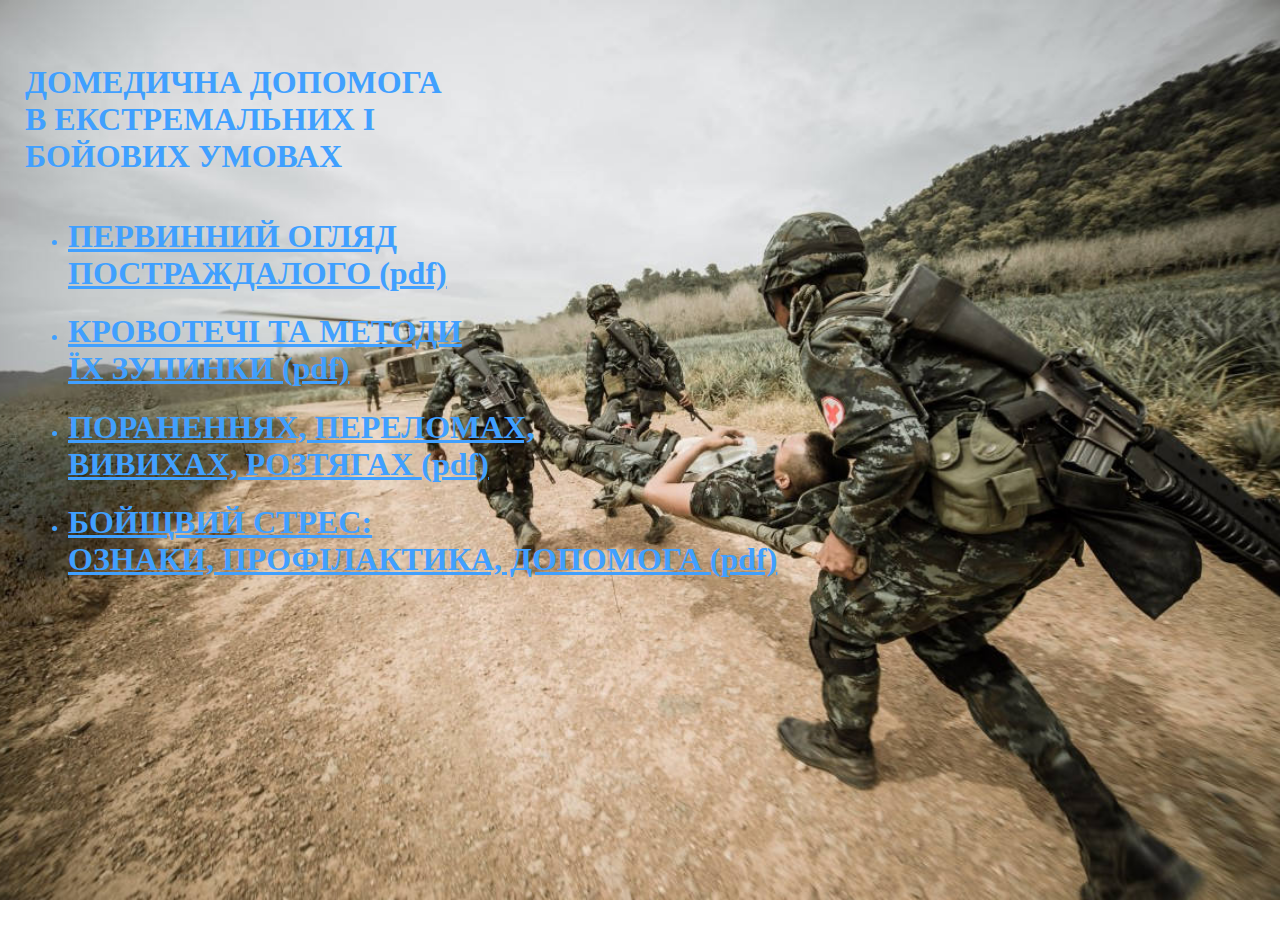
<file: index.html>
<html>
<HEAD>
    <meta http-equiv="Content-Type" content="text/html; charset=utf-8" />
 <STYLE type="text/css">
html, body {
  height: 100%;
  margin:  0px;
  padding: 0px;
}

body {
  background-image: url('shutterstock_591444098.1200.jpg');
  background-repeat: no-repeat;
  background-position: center center;
  background-size: cover;
  background-attachment: fixed;
  margin: 25px;
}
a {
  color: #40A0FF;
}
h1 {
  color: #40A0FF;
}
li{
    color: #40A0FF;
  }
}

</STYLE>
</HEAD>
<body >
    <br>
    <H1>ДОМЕДИЧНА ДОПОМОГА <br>В ЕКСТРЕМАЛЬНИХ І <br>БОЙОВИХ УМОВАХ
    </H1>
    <br>
<table class="box" border="0px">
    <tr>
        <td >
        <ul><li><H1>
            <a href="subject_1/subject_1_ppt.html">ПЕРВИННИЙ ОГЛЯД <br> ПОСТРАЖДАЛОГО      
            </a>
            <a href="subject_1.pdf">(pdf)</H2>
            </a>
            </li>
            <li><H1>
            <a href="subject_2/subject_2_ppt.html">КРОВОТЕЧІ ТА МЕТОДИ  <br> ЇХ ЗУПИНКИ      
            </a>
            <a href="subject_2.pdf">(pdf)</H2>
            </a>
            </li>
            <li><H1>
            <a href="subject_3/subject_3_ppt.html">ПОРАНЕННЯХ, ПЕРЕЛОМАХ,   <br> ВИВИХАХ, РОЗТЯГАХ
            </a>
            <a href="subject_3.pdf">(pdf)</H2>
            </a>
            </li>
            <li><H1>
            <a href="subject_9/subject_9_ppt.html">БОЙЩВИЙ СТРЕС: <br> 
            ОЗНАКИ, ПРОФIЛАКТИКА, ДОПОМОГА
            </a>
            <a href="subject_9.pdf">(pdf)</H2>
            </a>
            </li>
        </ul>            
        </td>
    </tr>
</table>
</body>
</html>
</file>
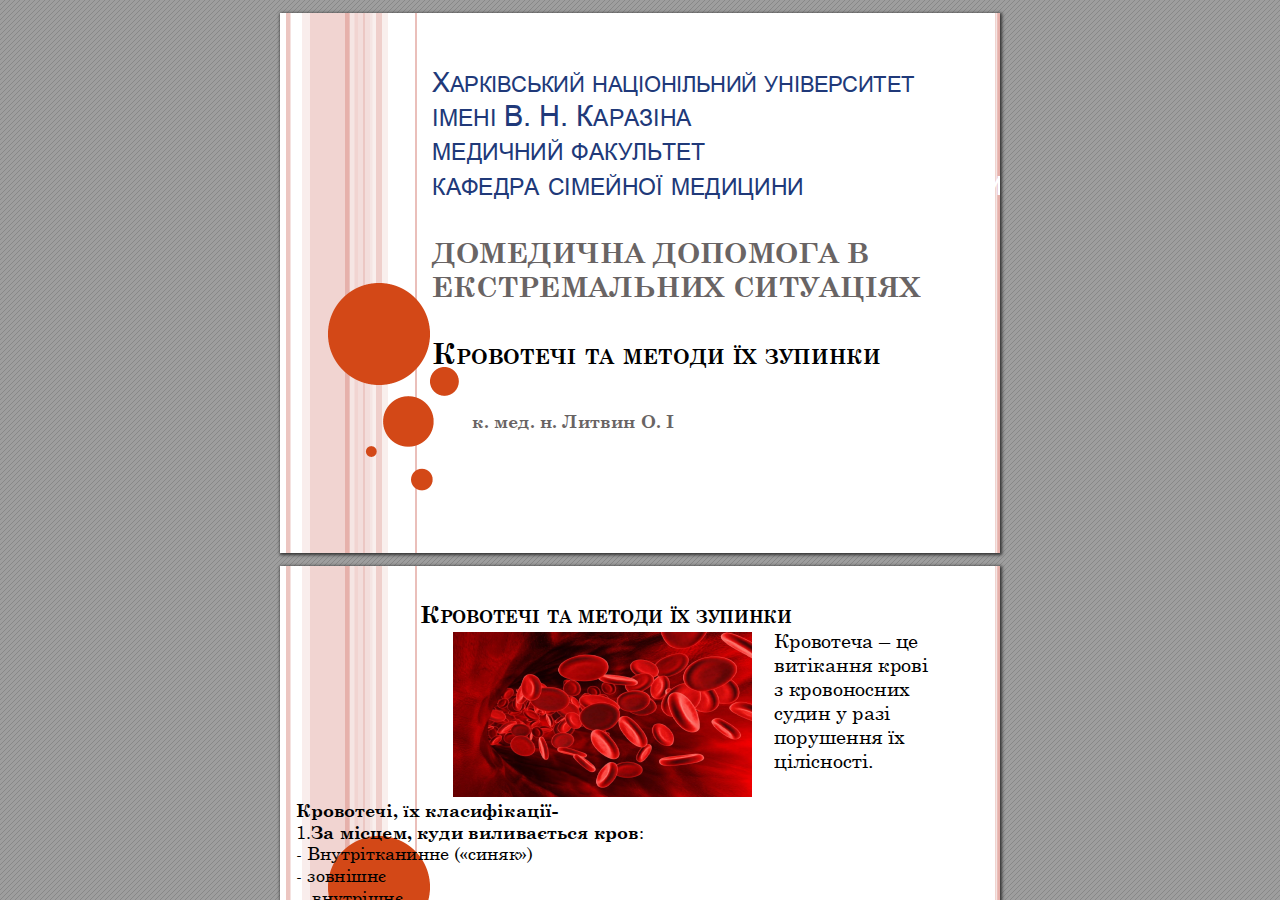
<file: subject_2/subject_2_ppt.html>
<!DOCTYPE html>
<!-- Created by pdf2htmlEX (https://github.com/coolwanglu/pdf2htmlex) -->
<html xmlns="http://www.w3.org/1999/xhtml">
<head>
<meta charset="utf-8"/>

<meta http-equiv="X-UA-Compatible" content="IE=edge,chrome=1"/>
<link rel="stylesheet" href="base.min.css"/>
<link rel="stylesheet" href="fancy.min.css"/>
<link rel="stylesheet" href="main.css"/>
<script src="compatibility.min.js"></script>
<script src="theViewer.min.js"></script>
<script>
try{
theViewer.defaultViewer = new theViewer.Viewer({});
}catch(e){}
</script>
<title></title>
</head>
<body>
<div id="sidebar">
<div id="outline">
</div>
</div>
<div id="page-container">
<div id="pf1" class="pf w0 h0" data-page-no="1"><div class="pc pc1 w0 h0"><img class="bi x0 y0 w0 h0" alt="" src="bg1.png"/><div class="t m0 x1 h1 y1 ff1 fs0 fc0 sc0 ls0 ws0">Х<span class="fs1">АРКІВСЬКИЙ<span class="_ _0"></span></span><span class="fs1">НАЦІОНІЛЬНИЙ<span class="_ _0"></span></span><span class="fs1">УНІВЕРСИТЕТ<span class="_ _0"></span></span></div><div class="t m0 x1 h2 y2 ff1 fs2 fc0 sc0 ls0 ws0">ІМЕНІ<span class="fs3">В.Н.К</span>АРАЗІНА</div><div class="t m0 x1 h2 y3 ff1 fs2 fc0 sc0 ls0 ws0">МЕДИЧНИЙ<span class="fs3"></span>ФАКУЛЬТЕТ<span class="fs3"></span></div><div class="t m0 x1 h2 y4 ff1 fs2 fc0 sc0 ls0 ws0">КАФЕДРА<span class="fs3"></span>СІМЕЙНОЇ<span class="fs3"></span>МЕДИЦИНИ<span class="ff2 fs4 fc1">КАФЕДМЕДИЦИНИ </span></div><div class="t m0 x1 h3 y5 ff3 fs4 fc2 sc0 ls0 ws0">ДОМЕДИЧНА ДОПОМОГА В </div><div class="t m0 x1 h3 y6 ff3 fs4 fc2 sc0 ls0 ws0">ЕКСТРЕМАЛЬНИХ СИТУАЦІЯХ</div><div class="t m0 x1 h4 y7 ff3 fs3 fc3 sc0 ls0 ws0">К<span class="fs5">РОВОТЕЧІ<span class="_ _0"></span></span> <span class="fs5">ТА<span class="_ _0"></span></span> <span class="fs5">МЕТОДИ</span> <span class="fs5">ЇХ<span class="_ _0"></span></span> <span class="fs5">ЗУПИНКИ</span></div><div class="t m0 x2 h5 y8 ff3 fs6 fc2 sc0 ls0 ws0"> к. мед. н. Литвин О. І</div></div><div class="pi" data-data='{"ctm":[1.000000,0.000000,0.000000,1.000000,0.000000,0.000000]}'></div></div>
<div id="pf2" class="pf w0 h0" data-page-no="2"><div class="pc pc2 w0 h0"><img class="bi x0 y0 w0 h0" alt="" src="bg2.png"/><div class="t m0 x3 h6 y9 ff3 fs7 fc3 sc0 ls0 ws0">К<span class="fs8">РОВОТЕЧІ</span> <span class="fs8">ТА</span> <span class="fs8">МЕТОДИ</span> <span class="fs8">ЇХ</span> <span class="fs8">ЗУПИНКИ</span></div><div class="t m0 x4 h7 ya ff4 fs9 fc3 sc0 ls0 ws0">Кровотеча – це </div><div class="t m0 x4 h7 yb ff4 fs9 fc3 sc0 ls0 ws0">витікання крові </div><div class="t m0 x4 h7 yc ff4 fs9 fc3 sc0 ls0 ws0">з кровоносних </div><div class="t m0 x4 h7 yd ff4 fs9 fc3 sc0 ls0 ws0">судин у разі </div><div class="t m0 x4 h7 ye ff4 fs9 fc3 sc0 ls0 ws0">порушення їх </div><div class="t m0 x4 h7 yf ff4 fs9 fc3 sc0 ls0 ws0">цілісності.</div><div class="t m0 x5 h5 y10 ff3 fs6 fc3 sc0 ls0 ws0">Кровотечі, <span class="fsa">ї</span>х класифікації-</div><div class="t m0 x5 h8 y11 ff4 fs6 fc3 sc0 ls0 ws0">1.<span class="ff3">За місцем, куди виливається кров</span>:</div><div class="t m0 x5 h8 y12 ff4 fs6 fc3 sc0 ls0 ws0">- Внутрітканинне («синяк»)</div><div class="t m0 x5 h8 y13 ff4 fs6 fc3 sc0 ls0 ws0">- зовнішнє</div><div class="t m0 x5 h8 y14 ff4 fs6 fc3 sc0 ls0 ws0"> - внутрішнє</div><div class="t m0 x5 h8 y15 ff4 fs6 fc3 sc0 ls0 ws0">2. <span class="ff3">Залежно від виду пошкодженої судини:<span class="_ _0"></span>  </span>артеріальне, венозне, </div><div class="t m0 x5 h8 y16 ff4 fs6 fc3 sc0 ls0 ws0">капілярне,  паренхіматозне</div><div class="t m0 x5 h8 y17 ff4 fs6 fc3 sc0 ls0 ws0">3. <span class="ff3">За перебігом: г</span>остра (зі швидкістю 25 мл/хв) та хронічна (протягом </div><div class="t m0 x5 h8 y18 ff4 fs6 fc3 sc0 ls0 ws0">тривалого часу, малими порціями).</div><div class="t m0 x5 h8 y19 ff4 fs6 fc3 sc0 ls0 ws0">4. <span class="ff3">За ступенем тяжкості</span>: Iступінь - легка ступінь (втрата ОЦК 15% - 500 мл.), </div><div class="t m0 x5 h8 y1a ff4 fs6 fc3 sc0 ls0 ws0">IIст. середня (втр. ОЦК 15-30% - 750-1500 мл.), III ст. важка (втр. ОЦК 30-40% -</div><div class="t m0 x5 h8 y1b ff4 fs6 fc3 sc0 ls0 ws0">1500-2000 мл.), IV ст. масивна (втр. ОЦК понад 40% - більше 2000 мл).</div></div><div class="pi" data-data='{"ctm":[1.000000,0.000000,0.000000,1.000000,0.000000,0.000000]}'></div></div>
<div id="pf3" class="pf w0 h0" data-page-no="3"><div class="pc pc3 w0 h0"><img class="bi x0 y0 w0 h0" alt="" src="bg3.png"/><div class="t m0 x6 h9 y1c ff4 fsb fc3 sc0 ls0 ws0">О<span class="fsc">ЗНАКИ</span> <span class="fsc">АРТЕРІАЛЬНОЇ<span class="_ _0"></span></span>, <span class="_ _0"></span><span class="fsc">ВЕНОЗНОЇ</span> <span class="fsc">ТА</span> </div><div class="t m0 x2 h9 y1d ff4 fsc fc3 sc0 ls0 ws0">КАПІЛЯРНОЇ<span class="fsb"> </span>КРОВОТЕЧ<span class="_ _0"></span><span class="fsb">:</span></div><div class="t m0 x7 ha y1e ff5 fsd fc4 sc0 ls0 ws0"><span class="_ _1"> </span><span class="ff4 fse fc3">Ознаки <span class="ff3">артеріальної <span class="_ _0"></span></span>кровотечі: швидка та значна </span></div><div class="t m0 x8 ha y1f ff4 fse fc3 sc0 ls0 ws0">кровотеча (кров “б&apos;є фонтаном”, пульсує, яскраво-</div><div class="t m0 x8 ha y20 ff4 fse fc3 sc0 ls0 ws0">червоного кольору) призводить до значної </div><div class="t m0 x8 ha y21 ff4 fse fc3 sc0 ls0 ws0">крововтрати протягом короткого часу. </div><div class="t m0 x7 ha y22 ff5 fsd fc4 sc0 ls0 ws0"><span class="_ _1"> </span><span class="ff4 fse fc3">Ознаки <span class="ff3">венозної<span class="_ _0"></span></span> кровотечі з рани: кров </span></div><div class="t m0 x8 ha y23 ff4 fse fc3 sc0 ls0 ws0">безперервно витікає з рани темно-червоного </div><div class="t m0 x8 ha y24 ff4 fse fc3 sc0 ls0 ws0">кольору; залежно від діаметра пошкодженої вени </div><div class="t m0 x8 ha y25 ff4 fse fc3 sc0 ls0 ws0">кровотеча може бути від незначної до інтенсивної.</div><div class="t m0 x7 ha y26 ff5 fsd fc4 sc0 ls0 ws0"><span class="_ _1"> </span><span class="ff3 fse fc3">Капілярна<span class="_ _0"></span><span class="ff4"> кровотеча виникає внаслідок </span></span></div><div class="t m0 x8 ha y27 ff4 fse fc3 sc0 ls0 ws0">пошкодження дрібних судин шкіри, підшкірної </div><div class="t m0 x8 ha y28 ff4 fse fc3 sc0 ls0 ws0">клітковини та м&apos;язів. У цьому випадку кровоточить </div><div class="t m0 x8 ha y29 ff4 fse fc3 sc0 ls0 ws0">уся ранова поверхня. Колір темно-червоний. Ця </div><div class="t m0 x8 ha y2a ff4 fse fc3 sc0 ls0 ws0">кровотеча є небезпечною при захворюваннях, що </div><div class="t m0 x8 ha y2b ff4 fse fc3 sc0 ls0 ws0">супроводжуються зниженням здатності крові </div><div class="t m0 x8 ha y2c ff4 fse fc3 sc0 ls0 ws0">згортатися</div></div><div class="pi" data-data='{"ctm":[1.000000,0.000000,0.000000,1.000000,0.000000,0.000000]}'></div></div>
<div id="pf4" class="pf w0 h0" data-page-no="4"><div class="pc pc4 w0 h0"><img class="bi x0 y0 w0 h0" alt="" src="bg4.png"/><div class="t m0 x9 hb y2d ff3 fsf fc3 sc0 ls0 ws0">Т<span class="fs10">ЕХНІКИ</span> <span class="fs10">ЗУПИНКИ</span> </div><div class="t m0 x9 hb y2e ff3 fs10 fc3 sc0 ls0 ws0">АРТЕРІАЛЬНИХ<span class="_ _0"></span><span class="fsf"> </span>КРОВОТЕЧ</div><div class="t m0 x9 hc y2f ff6 fs11 fc3 sc0 ls0 ws0">Притискання артерії<span class="_ _2"></span><span class="ff3"> <span class="ff4">(проводиться </span></span></div><div class="t m0 x9 hc y30 ff4 fs11 fc3 sc0 ls0 ws0">вище місця, що кровоточить, де </div><div class="t m0 x9 hc y31 ff4 fs11 fc3 sc0 ls0 ws0">артерія може бути притиснута до </div><div class="t m0 x9 hc y32 ff4 fs11 fc3 sc0 ls0 ws0">кістки пальцем, кулаком, долонею)</div><div class="t m0 x9 hc y33 ff6 fs11 fc3 sc0 ls0 ws0">Джгут чи  закрутка<span class="ff4">. Матеріалом для </span></div><div class="t m0 x9 hc y34 ff4 fs11 fc3 sc0 ls0 ws0">джгута може бути гумова трубка, </div><div class="t m0 x9 hc y35 ff4 fs11 fc3 sc0 ls0 ws0">косинка, носова хустинка галстук та </div><div class="t m0 x9 hc y36 ff4 fs11 fc3 sc0 ls0 ws0">ін. Джгут чи закрутку накладають на </div><div class="t m0 x9 hc y37 ff4 fs11 fc3 sc0 ls0 ws0">кінцівки джгут або закрутка </div><div class="t m0 x9 hc y38 ff4 fs11 fc3 sc0 ls0 ws0">накладається не більше, ніж на 1,5-2 </div><div class="t m0 x9 hc y39 ff4 fs11 fc3 sc0 ls0 ws0">год., а у холодний час і при </div><div class="t m0 x9 hc y3a ff4 fs11 fc3 sc0 ls0 ws0">променевих ураженнях не більше, як </div><div class="t m0 x9 hc y3b ff4 fs11 fc3 sc0 ls0 ws0">на 1 год. Час накладання джгута або </div><div class="t m0 x9 hc y3c ff4 fs11 fc3 sc0 ls0 ws0">закрутки обов&apos;язково повинен бути </div><div class="t m0 x9 hc y3d ff4 fs11 fc3 sc0 ls0 ws0">відмічений на папірці, який </div><div class="t m0 x9 hc y3e ff4 fs11 fc3 sc0 ls0 ws0">підкладають під джгут, або на самій </div><div class="t m0 x9 hc y3f ff4 fs11 fc3 sc0 ls0 ws0">пов&apos;язці. Якщо з моменту </div><div class="t m0 x9 hc y40 ff4 fs11 fc3 sc0 ls0 ws0">накладанняджгута або закрутки </div><div class="t m0 x9 hc y41 ff4 fs11 fc3 sc0 ls0 ws0">пройшло більше 1-2 год., то необхідно </div><div class="t m0 x9 hc y42 ff4 fs11 fc3 sc0 ls0 ws0">послабити джгут – до появи рожевого </div><div class="t m0 x9 hc y43 ff4 fs11 fc3 sc0 ls0 ws0">кольору кінцівки і відновлення </div><div class="t m0 x9 hc y44 ff4 fs11 fc3 sc0 ls0 ws0">чутливості. Роблять це повільно, з </div><div class="t m0 x9 hc y45 ff4 fs11 fc3 sc0 ls0 ws0">тим, щоб у випадку відновлення </div><div class="t m0 x9 hc y46 ff4 fs11 fc3 sc0 ls0 ws0">кровотечі потік крові не виштовхнув </div><div class="t m0 x9 hc y47 ff4 fs11 fc3 sc0 ls0 ws0">кров’яний згусток, який утворився у </div><div class="t m0 x9 hc y48 ff4 fs11 fc3 sc0 ls0 ws0">рані.  </div></div><div class="pi" data-data='{"ctm":[1.000000,0.000000,0.000000,1.000000,0.000000,0.000000]}'></div></div>
<div id="pf5" class="pf w0 h0" data-page-no="5"><div class="pc pc5 w0 h0"><img class="bi x0 y0 w0 h0" alt="" src="bg5.png"/><div class="t m0 x7 hd y49 ff3 fs0 fc2 sc0 ls0 ws0">З<span class="fs12">УПИНКА</span> <span class="fs12">КРОВОТЕЧІ<span class="_ _0"></span></span> <span class="fs12">З</span> <span class="fs12">РАНИ</span> <span class="fs12">ЗА</span> <span class="fs12">ДОПОМОГОЮ</span> </div><div class="t m0 x7 he y4a ff3 fs12 fc2 sc0 ls0 ws0">ТАМПОНАДИ</div></div><div class="pi" data-data='{"ctm":[1.000000,0.000000,0.000000,1.000000,0.000000,0.000000]}'></div></div>
<div id="pf6" class="pf w0 h0" data-page-no="6"><div class="pc pc6 w0 h0"><img class="bi x0 y0 w0 h0" alt="" src="bg6.png"/><div class="t m0 x7 h6 y4b ff3 fs7 fc2 sc0 ls0 ws0">Т<span class="fs8">АМПОНУВАННЯ</span> <span class="fs8">РАНИ<span class="_ _2"></span><span class="fs7"> І П П - І</span></span></div><div class="t m0 x7 h7 y4c ff5 fs13 fc4 sc0 ls0 ws0"><span class="_ _3"> </span><span class="ff4 fs9 fc3">Порядок накладання пакету перев&apos;язувального </span></div><div class="t m0 x8 h7 y4d ff4 fs9 fc3 sc0 ls0 ws0">індивідуального (ІПП):</div><div class="t m0 x7 h7 y4e ff5 fs13 fc4 sc0 ls0 ws0"><span class="_ _3"> </span><span class="ff4 fs9 fc3">Відкривати пакет потрібно після того, як місце </span></div><div class="t m0 x8 h7 y4f ff4 fs9 fc3 sc0 ls0 ws0">поранення (опіку) буде підготовлено для накладення </div><div class="t m0 x8 h7 y50 ff4 fs9 fc3 sc0 ls0 ws0">пов&apos;язки. У тих випадках, коли доступу до рани </div><div class="t m0 x8 h7 y51 ff4 fs9 fc3 sc0 ls0 ws0">перешкоджає одяг або взуття, їх треба розрізати (краще </div><div class="t m0 x8 h7 y52 ff4 fs9 fc3 sc0 ls0 ws0">швами), також можна зробити й інші розрізи.</div><div class="t m0 x7 h7 y53 ff5 fs13 fc4 sc0 ls0 ws0"><span class="_ _3"> </span><span class="ff4 fs9 fc3">Зовнішню оболонку розривають за наявним надрізом. </span></div><div class="t m0 x8 h7 y54 ff4 fs9 fc3 sc0 ls0 ws0">Дістаємо шпильку та перев&apos;язувальний матеріал, </div><div class="t m0 x8 h7 y55 ff4 fs9 fc3 sc0 ls0 ws0">упакований у паперову упаковку.</div><div class="t m0 x7 h7 y56 ff5 fs13 fc4 sc0 ls0 ws0"><span class="_ _3"> </span><span class="ff4 fs9 fc3">Паперову упаковку знімають за допомогою нитки </span></div><div class="t m0 x8 h7 y57 ff4 fs9 fc3 sc0 ls0 ws0">розрізу.</div><div class="t m0 x7 h7 y58 ff5 fs13 fc4 sc0 ls0 ws0"><span class="_ _3"> </span><span class="ff4 fs9 fc3">Пов&apos;язку розгортають таким чином, щоб не торкатися </span></div><div class="t m0 x8 h7 y59 ff4 fs9 fc3 sc0 ls0 ws0">руками тих поверхонь ватно-марлевих подушечок, які </div><div class="t m0 x8 h7 y5a ff4 fs9 fc3 sc0 ls0 ws0">прилягатимуть до рани.</div><div class="t m0 x7 h7 y5b ff5 fs13 fc4 sc0 ls0 ws0"><span class="_ _3"> </span><span class="ff4 fs9 fc3">Ватно-марлеві подушечки беруть руками лише з боку </span></div><div class="t m0 x8 h7 y5c ff4 fs9 fc3 sc0 ls0 ws0">прошивки кольоровими нитками.</div></div><div class="pi" data-data='{"ctm":[1.000000,0.000000,0.000000,1.000000,0.000000,0.000000]}'></div></div>
<div id="pf7" class="pf w0 h0" data-page-no="7"><div class="pc pc7 w0 h0"><img class="bi x0 y0 w0 h0" alt="" src="bg7.png"/><div class="t m0 x7 hf y5d ff3 fs14 fc2 sc0 ls0 ws0">Т<span class="fs15">АМПОНУВАННЯ</span> <span class="fs15">РАНИ</span> І П П - ІІ</div><div class="t m0 x7 h10 y5e ff4 fs16 fc4 sc0 ls0 ws0">6.<span class="_ _4"> </span><span class="fs7 fc3">Якщо пов&apos;язку накладають на одну рану, </span></div><div class="t m0 xa h10 y5f ff4 fs7 fc3 sc0 ls0 ws0">другу подушечку слід укласти поверх першої.</div><div class="t m0 x7 h10 y60 ff4 fs16 fc4 sc0 ls0 ws0">7.<span class="_ _4"> </span><span class="fs7 fc3">Якщо пов&apos;язку накладають на дві рани, </span></div><div class="t m0 xa h10 y61 ff4 fs7 fc3 sc0 ls0 ws0">рухливу подушечку відсувають від нерухомої </div><div class="t m0 xa h10 y62 ff4 fs7 fc3 sc0 ls0 ws0">на відстань, щоб можна було закрити обидві </div><div class="t m0 xa h10 y63 ff4 fs7 fc3 sc0 ls0 ws0">рани.</div><div class="t m0 x7 h10 y64 ff4 fs16 fc4 sc0 ls0 ws0">8.<span class="_ _4"> </span><span class="fs7 fc3">Подушечки закріплюють на ранах за </span></div><div class="t m0 xa h10 y65 ff4 fs7 fc3 sc0 ls0 ws0">допомогою бинта.</div><div class="t m0 x7 h10 y66 ff4 fs16 fc4 sc0 ls0 ws0">9.<span class="_ _4"> </span><span class="fs7 fc3">Кінець бинта закріплюють шпилькою на </span></div><div class="t m0 xa h10 y67 ff4 fs7 fc3 sc0 ls0 ws0">поверхні пов&apos;язки або зав&apos;язують.</div><div class="t m0 x7 h10 y68 ff4 fs16 fc4 sc0 ls0 ws0">10.<span class="_ _5"> </span><span class="fs7 fc3">Зовнішню прогумовану оболонку ППІ </span></div><div class="t m0 xa h10 y69 ff4 fs7 fc3 sc0 ls0 ws0">застосовують для накладення оклюзійної </div><div class="t m0 xa h10 y6a ff4 fs7 fc3 sc0 ls0 ws0">пов&apos;язки при пораненні грудної клітки.</div></div><div class="pi" data-data='{"ctm":[1.000000,0.000000,0.000000,1.000000,0.000000,0.000000]}'></div></div>
<div id="pf8" class="pf w0 h0" data-page-no="8"><div class="pc pc8 w0 h0"><img class="bi x0 y0 w0 h0" alt="" src="bg8.png"/><div class="t m0 x7 h11 y6b ff4 fs3 fc3 sc0 ls0 ws0">Т<span class="fs17">ЕХНІКИ</span> <span class="fs17">ЗУПИНКИ</span> <span class="fs17">КРОВОТЕЧ</span> <span class="fs17">З<span class="_ _0"></span></span> <span class="fs17">РАНИ</span> <span class="ff3 fs12 fc2">ЗА<span class="fs0"> </span></span></div><div class="t m0 x7 h12 y6c ff3 fs12 fc2 sc0 ls0 ws0">ДОПОМОГОЮ<span class="fs0"> </span>Т<span class="ff4 fs18">АМПОНУВАННЯ<span class="fs0"> </span>РАНИ<span class="fs0"> </span>КРОВОСПИННИМ<span class="fs0"> </span></span></div><div class="t m0 x7 h12 y6d ff4 fs18 fc2 sc0 ls0 ws0">ЗАСОБОМ<span class="fs0"> </span>НА<span class="fs0"> </span>МАРЛЕВІЙ<span class="_ _0"></span><span class="fs0"> </span>ОСНОВІ</div><div class="t m0 xb h8 y6e ff4 fs6 fc3 sc0 ls0 ws0"> </div></div><div class="pi" data-data='{"ctm":[1.000000,0.000000,0.000000,1.000000,0.000000,0.000000]}'></div></div>
<div id="pf9" class="pf w0 h0" data-page-no="9"><div class="pc pc9 w0 h0"><img class="bi x0 y0 w0 h0" alt="" src="bg9.png"/><div class="t m0 x7 h4 y6f ff3 fs3 fc3 sc0 ls0 ws0">Т<span class="fs5">ЕХНІКИ<span class="_ _0"></span></span> <span class="fs5">ЗУПИНКИ<span class="_ _0"></span></span> <span class="fs5">ВЕНОЗНИХ<span class="_ _0"></span></span> <span class="fs5">ТА<span class="_ _0"></span></span> </div><div class="t m0 x7 h4 y70 ff3 fs5 fc3 sc0 ls0 ws0">КАПІЛЯРНИХ<span class="_ _0"></span><span class="fs3"> </span>КРОВОТЕЧ</div><div class="t m0 x7 ha y71 ff5 fsd fc4 sc0 ls0 ws0"><span class="_ _1"> </span><span class="ff4 fse fc3">Накладення пов&apos;язки, що давить, - найпростіший </span></div><div class="t m0 x8 ha y72 ff4 fse fc3 sc0 ls0 ws0">спосіб зупинки незначної кровотечі. Для такої </div><div class="t m0 x8 ha y73 ff4 fse fc3 sc0 ls0 ws0">пов&apos;язки використовують пакет індивідуальний </div><div class="t m0 x8 ha y74 ff4 fse fc3 sc0 ls0 ws0">(ППІ).</div><div class="t m0 x7 ha y75 ff5 fsd fc4 sc0 ls0 ws0"><span class="_ _1"> </span><span class="ff4 fse fc3">Пов&apos;язку не слід накладати занадто туго. Якщо </span></div><div class="t m0 x8 ha y76 ff4 fse fc3 sc0 ls0 ws0">після накладання пов&apos;язки, кінцівка посиніє, це </div><div class="t m0 x8 ha y77 ff4 fse fc3 sc0 ls0 ws0">означає, що пов&apos;язка стиснула вени, відтік крові до </div><div class="t m0 x8 ha y78 ff4 fse fc3 sc0 ls0 ws0">серця утруднений і вона застоюється. У разі </div><div class="t m0 x8 ha y79 ff4 fse fc3 sc0 ls0 ws0">кровотеча може лише посилитися. Збліднення </div><div class="t m0 x8 ha y7a ff4 fse fc3 sc0 ls0 ws0">кінцівки нижче за місце накладання тугої пов&apos;язки </div><div class="t m0 x8 ha y7b ff4 fse fc3 sc0 ls0 ws0">означає повне припинення кровообігу.</div><div class="t m0 x7 ha y7c ff5 fsd fc4 sc0 ls0 ws0"><span class="_ _1"> </span><span class="ff4 fse fc3">Для накладання тугої пов&apos;язки необхідно підняти </span></div><div class="t m0 x8 ha y7d ff4 fse fc3 sc0 ls0 ws0">поранену кінцівку вище за рівень серця, на місце </div><div class="t m0 x8 ha y7e ff4 fse fc3 sc0 ls0 ws0">рани (де вже є ППІ) покласти валик з вати і за </div><div class="t m0 x8 ha y7f ff4 fse fc3 sc0 ls0 ws0">допомогою бинтів або підручних засобів накласти </div><div class="t m0 x8 ha y80 ff4 fse fc3 sc0 ls0 ws0">пов&apos;язку, що давить.</div></div><div class="pi" data-data='{"ctm":[1.000000,0.000000,0.000000,1.000000,0.000000,0.000000]}'></div></div>
<div id="pfa" class="pf w0 h0" data-page-no="a"><div class="pc pca w0 h0"><img class="bi x0 y0 w0 h0" alt="" src="bga.png"/><div class="t m0 xc h9 y81 ff4 fsb fc2 sc0 ls0 ws0"> </div><div class="t m0 xd h10 y82 ff4 fs7 fc3 sc0 ls0 ws0">Техніки зупинки кровотеч з рани <span class="ff3">за допомогою </span></div><div class="t m0 x6 h10 y83 ff3 fs7 fc3 sc0 ls0 ws0">т<span class="ff4">ампонування рани  на марлевій основі</span></div></div><div class="pi" data-data='{"ctm":[1.000000,0.000000,0.000000,1.000000,0.000000,0.000000]}'></div></div>
<div id="pfb" class="pf w0 h0" data-page-no="b"><div class="pc pcb w0 h0"><img class="bi x0 y0 w0 h0" alt="" src="bgb.png"/><div class="t m0 x7 hf y84 ff3 fs14 fc3 sc0 ls0 ws0">Т<span class="fs15">ЕХНІКИ</span> <span class="fs15">ЗУПИНКИ</span> <span class="fs15">ВЕНОЗНИХ</span> <span class="fs15">ТА</span> </div><div class="t m0 x7 hf y5d ff3 fs15 fc3 sc0 ls0 ws0">КАПІЛЯРНИХ<span class="fs14"> </span>КРОВОТЕЧ</div><div class="t m0 x7 h7 y4c ff5 fs13 fc4 sc0 ls0 ws0"><span class="_ _3"> </span><span class="ff4 fs9 fc3">Ізраїльський бандаж – є гібридом між бинтом, <span class="_ _2"></span>ІПП<span class="_ _2"></span>, </span></div><div class="t m0 x8 h7 y4d ff4 fs9 fc3 sc0 ls0 ws0">турнікетом (засобом для перетягування кінцівки) та </div><div class="t m0 x8 h7 y85 ff4 fs9 fc3 sc0 ls0 ws0">щільною пов&apos;язкою.</div><div class="t m0 x7 h7 y4f ff5 fs13 fc4 sc0 ls0 ws0"><span class="_ _3"> </span><span class="ff4 fs9 fc3">Складається з:</span></div><div class="t m0 x7 h7 y86 ff5 fs13 fc4 sc0 ls0 ws0"><span class="_ _3"> </span><span class="ff4 fs9 fc3">прокладки, що не прилипає до рани,</span></div><div class="t m0 x7 h7 y87 ff5 fs13 fc4 sc0 ls0 ws0"><span class="_ _3"> </span><span class="ff4 fs9 fc3">аплікатора для тиску на рану,</span></div><div class="t m0 x7 h7 y88 ff5 fs13 fc4 sc0 ls0 ws0"><span class="_ _3"> </span><span class="ff4 fs9 fc3">вторинної стерильної обмотки для бинтування, </span></div><div class="t m0 x8 h7 y89 ff4 fs9 fc3 sc0 ls0 ws0">кріплення для утягування.</div><div class="t m0 x7 h7 y8a ff5 fs13 fc4 sc0 ls0 ws0"><span class="_ _3"> </span><span class="ff4 fs9 fc3">Упаковка складається з двох частин: верхньої та </span></div><div class="t m0 x8 h7 y8b ff4 fs9 fc3 sc0 ls0 ws0">внутрішньої, також герметичної та стерильної. Таким </div><div class="t m0 x8 h7 y8c ff4 fs9 fc3 sc0 ls0 ws0">чином, пов&apos;язка має два шари захисту від бруду і </div><div class="t m0 x8 h7 y8d ff4 fs9 fc3 sc0 ls0 ws0">стерильна і герметична навіть у тому випадку, якщо </div><div class="t m0 x8 h7 y8e ff4 fs9 fc3 sc0 ls0 ws0">зовнішня упаковка пошкодилася або надірвана.</div><div class="t m0 x7 h7 y8f ff5 fs13 fc4 sc0 ls0 ws0"><span class="_ _3"> </span><span class="ff4 fs9 fc3">Завдяки гладкості внутрішньої сторони верхньої </span></div><div class="t m0 x8 h7 y90 ff4 fs9 fc3 sc0 ls0 ws0">упаковки, після розтину її можна використовувати як </div><div class="t m0 x8 h7 y91 ff4 fs9 fc3 sc0 ls0 ws0">оклюзійну пов&apos;язку (що перекриває доступ повітря до </div><div class="t m0 x8 h7 y92 ff4 fs9 fc3 sc0 ls0 ws0">рани, для герметизації).</div></div><div class="pi" data-data='{"ctm":[1.000000,0.000000,0.000000,1.000000,0.000000,0.000000]}'></div></div>
<div id="pfc" class="pf w0 h0" data-page-no="c"><div class="pc pcc w0 h0"><img class="bi x0 y0 w0 h0" alt="" src="bgc.png"/><div class="t m0 x7 h13 y93 ff4 fs19 fc2 sc0 ls0 ws0">         І<span class="fs1a">ЗРАЇЛЬСЬКИЙ<span class="_ _0"></span></span> <span class="_ _0"></span><span class="fs1a">БАНДАЖ</span></div></div><div class="pi" data-data='{"ctm":[1.000000,0.000000,0.000000,1.000000,0.000000,0.000000]}'></div></div>
<div id="pfd" class="pf w0 h0" data-page-no="d"><div class="pc pcd w0 h0"><img class="bi x0 y0 w0 h0" alt="" src="bgd.png"/></div><div class="pi" data-data='{"ctm":[1.000000,0.000000,0.000000,1.000000,0.000000,0.000000]}'></div></div>
<div id="pfe" class="pf w0 h0" data-page-no="e"><div class="pc pce w0 h0"><img class="bi x0 y0 w0 h0" alt="" src="bge.png"/><div class="t m0 x7 h11 y94 ff4 fs3 fc3 sc0 ls0 ws0">З<span class="fs17">УПИНКА</span> <span class="fs17">АРТЕРІАЛЬНОЇ<span class="_ _0"></span></span> <span class="fs17">КРОВОТЕЧІ</span> <span class="fs17">З</span> <span class="fs17">КІНЦІВОК<span class="_ _0"></span></span> </div><div class="t m0 x7 h11 y95 ff4 fs17 fc3 sc0 ls0 ws0">ЗА<span class="fs3"> </span>ДОПОМОГОЮ<span class="_ _0"></span><span class="fs3"> </span>ДЖГУТА<span class="fs3">-</span>ТУРНІКЕТУ</div><div class="t m0 x7 h10 y96 ff4 fs7 fc3 sc0 ls0 ws0">Техніка накладання турнікету:</div><div class="t m0 x7 h10 y97 ff4 fs7 fc3 sc0 ls0 ws0">Накладіть джгут у верхній частині плеча чи </div><div class="t m0 xa h10 y98 ff4 fs7 fc3 sc0 ls0 ws0">стегна, після чого просмикніть ремінь у скобу, </div><div class="t m0 xa h10 y99 ff4 fs7 fc3 sc0 ls0 ws0">затягніть його до упору та зафіксуйте вільну </div><div class="t m0 xa h10 y9a ff4 fs7 fc3 sc0 ls0 ws0">частину ремінця, використовуючи застібку </div><div class="t m0 xa h10 y9b ff4 fs7 fc3 sc0 ls0 ws0">велкро.</div><div class="t m0 x7 h10 y9c ff4 fs7 fc3 sc0 ls0 ws0">Проводьте обертання стрижня фіксатора до </div><div class="t m0 xa h10 y9d ff4 fs7 fc3 sc0 ls0 ws0">припинення кровотечі.</div><div class="t m0 x7 h10 y9e ff4 fs7 fc3 sc0 ls0 ws0">Зафіксуйте стрижень-фіксатор у спеціальній </div><div class="t m0 xa h10 y9f ff4 fs7 fc3 sc0 ls0 ws0">скобі.</div><div class="t m0 x7 h10 ya0 ff4 fs7 fc3 sc0 ls0 ws0">Застебніть скоби липучкою та запишіть час </div><div class="t m0 xa h10 ya1 ff4 fs7 fc3 sc0 ls0 ws0">накладання джгута.</div></div><div class="pi" data-data='{"ctm":[1.000000,0.000000,0.000000,1.000000,0.000000,0.000000]}'></div></div>
<div id="pff" class="pf w0 h0" data-page-no="f"><div class="pc pcf w0 h0"><img class="bi x0 y0 w0 h0" alt="" src="bgf.png"/></div><div class="pi" data-data='{"ctm":[1.000000,0.000000,0.000000,1.000000,0.000000,0.000000]}'></div></div>
<div id="pf10" class="pf w0 h0" data-page-no="10"><div class="pc pc10 w0 h0"><img class="bi x0 y0 w0 h0" alt="" src="bg10.png"/><div class="t m0 x7 h14 ya2 ff4 fsf fc3 sc0 ls0 ws0">Т<span class="fs1b">ЕХНІКИ</span> <span class="fs1b">ЗУПИНКИ</span> <span class="_ _0"></span><span class="fs1b">КРОВОТЕЧ</span> – <span class="fs1b">ПРОМІЖКИ</span> <span class="_ _0"></span><span class="fs1b">ЧАСУ</span>, <span class="fs1b">КОЛИ</span> </div><div class="t m0 x7 h14 ya3 ff4 fs1b fc3 sc0 ls0 ws0">МОЖЕ<span class="fsf"> </span>БУТИ<span class="_ _0"></span><span class="fsf"> </span>НАКЛАДЕНИЙ<span class="_ _0"></span><span class="fsf"> </span>ДЖГУТ</div><div class="t m0 x7 h15 ya4 ff5 fs1c fc4 sc0 ls0 ws0"><span class="ff4 fs1d fc3">час: взимку - 1 годину, </span></div><div class="t m0 x8 h15 ya5 ff4 fs1d fc3 sc0 ls0 ws0">влітку - 2 години,</div><div class="t m0 x7 h15 ya6 ff5 fs1c fc4 sc0 ls0 ws0"><span class="ff4 fs1d fc3">потім послабити на 5-10 </span></div><div class="t m0 x8 h15 ya7 ff4 fs1d fc3 sc0 ls0 ws0">хвилин, якщо кровотеча </div><div class="t m0 x8 h15 ya8 ff4 fs1d fc3 sc0 ls0 ws0">триває - накласти джгут </div><div class="t m0 x8 h15 ya9 ff4 fs1d fc3 sc0 ls0 ws0">трохи вище попереднього </div><div class="t m0 x8 h15 yaa ff4 fs1d fc3 sc0 ls0 ws0">місця накладання</div></div><div class="pi" data-data='{"ctm":[1.000000,0.000000,0.000000,1.000000,0.000000,0.000000]}'></div></div>
<div id="pf11" class="pf w0 h0" data-page-no="11"><div class="pc pc11 w0 h0"><img class="bi x0 y0 w0 h0" alt="" src="bg11.png"/><div class="t m0 xe h16 yab ff3 fsb fc2 sc0 ls0 ws0">            В<span class="fs1e">НУТРІШНЯ</span> <span class="_ _0"></span><span class="fs1e">КРОВОТЕЧА</span></div><div class="t m0 x7 h17 yac ff5 fs13 fc4 sc0 ls0 ws0"><span class="_ _3"> </span><span class="ff3 fs9 fc3">Внутрішня кровотеча - стан, при якому кров </span></div><div class="t m0 x8 h17 yad ff3 fs9 fc3 sc0 ls0 ws0">виливається або в природну порожнину організму </div><div class="t m0 x8 h17 yae ff3 fs9 fc3 sc0 ls0 ws0">(шлунок, сечовий міхур, матку, легені, порожнину </div><div class="t m0 x8 h17 yaf ff3 fs9 fc3 sc0 ls0 ws0">суглоба тощо), або в простір, штучно утворений </div><div class="t m0 x8 h17 yb0 ff3 fs9 fc3 sc0 ls0 ws0">кров, що вилилася (заочеревинний, міжм&apos;язовий і </div><div class="t m0 x8 h17 yb1 ff3 fs9 fc3 sc0 ls0 ws0">т. д.). Може розвиватися внаслідок травми або </div><div class="t m0 x8 h17 yb2 ff3 fs9 fc3 sc0 ls0 ws0">хронічного захворювання.</div><div class="t m0 x7 h17 yb3 ff5 fs13 fc4 sc0 ls0 ws0"><span class="_ _3"> </span><span class="ff3 fs9 fc3">Симптоми внутрішньої кровотечі залежать від її </span></div><div class="t m0 x8 h17 yb4 ff3 fs9 fc3 sc0 ls0 ws0">локалізації та ступеня крововтрати. Частіше вони </div><div class="t m0 x8 h17 yb5 ff3 fs9 fc3 sc0 ls0 ws0">мають загальний характер: запаморочення, </div><div class="t m0 x8 h17 yb6 ff3 fs9 fc3 sc0 ls0 ws0">слабкість, сонливість, непритомність тощо.</div><div class="t m0 x7 h17 yb7 ff5 fs13 fc4 sc0 ls0 ws0"><span class="_ _3"> </span><span class="ff3 fs9 fc3">Через відсутність характерних ознак внутрішні </span></div><div class="t m0 x8 h17 yb8 ff3 fs9 fc3 sc0 ls0 ws0">кровотечі набагато складніше діагностуються. У </div><div class="t m0 x8 h17 yb9 ff3 fs9 fc3 sc0 ls0 ws0">значній кількості випадків становлять </div><div class="t m0 x8 h17 yba ff3 fs9 fc3 sc0 ls0 ws0">безпосередню загрозу життю хворого.</div></div><div class="pi" data-data='{"ctm":[1.000000,0.000000,0.000000,1.000000,0.000000,0.000000]}'></div></div>
<div id="pf12" class="pf w0 h0" data-page-no="12"><div class="pc pc12 w0 h0"><img class="bi x0 y0 w0 h0" alt="" src="bg12.png"/><div class="t m0 x7 h18 ybb ff4 fs14 fc3 sc0 ls0 ws0">Л<span class="fs1f">ЕГЕНЕВА<span class="_ _0"></span></span> <span class="fs1f">КРОВОТЕЧА</span></div><div class="t m0 x7 h19 ybc ff5 fs20 fc4 sc0 ls0 ws0"><span class="_ _6"> </span><span class="ff4 fs21 fc3">До ознак такого виду внутрішньої кровотечі відносяться </span></div><div class="t m0 x8 h19 ybd ff4 fs21 fc3 sc0 ls0 ws0">відкашлювання спіненої крові, яка забарвлена <span class="_ _0"></span>кров&apos;ю </div><div class="t m0 x8 h19 ybe ff4 fs21 fc3 sc0 ls0 ws0">мокротиння, утруднене уривчасте дихання, поява задишки. Якщо </div><div class="t m0 x8 h19 ybf ff4 fs21 fc3 sc0 ls0 ws0">сильна кровотеча, то кров відкашлюється згустками і є ознаки </div><div class="t m0 x8 h19 yc0 ff4 fs21 fc3 sc0 ls0 ws0">гострої крововтрати: запаморочення, блідість, зниження </div><div class="t m0 x8 h19 yc1 ff4 fs21 fc3 sc0 ls0 ws0">артеріального тиску.</div><div class="t m0 x7 h19 yc2 ff5 fs20 fc4 sc0 ls0 ws0"><span class="_ _6"> </span><span class="ff4 fs21 fc3">При легеневій кровотечі хворому потрібно надати положення </span></div><div class="t m0 x8 h19 yc3 ff4 fs21 fc3 sc0 ls0 ws0">напівсидячи, для опори можна використовувати валик, </div><div class="t m0 x8 h19 yc4 ff4 fs21 fc3 sc0 ls0 ws0">покладений під спину, звільнити грудну клітку.</div><div class="t m0 x7 h19 yc5 ff5 fs20 fc4 sc0 ls0 ws0"><span class="_ _6"> </span><span class="ff4 fs21 fc3">Хворому не дозволяється розмовляти, кашляти, рухатися.До ознак </span></div><div class="t m0 x8 h19 yc6 ff4 fs21 fc3 sc0 ls0 ws0">такого виду внутрішньої кровотечі відносяться відкашлювання </div><div class="t m0 x8 h19 yc7 ff4 fs21 fc3 sc0 ls0 ws0">спіненої крові, яка забарвлена <span class="_ _0"></span>кров&apos;ю мокротиння, утруднене </div><div class="t m0 x8 h19 yc8 ff4 fs21 fc3 sc0 ls0 ws0">уривчасте дихання, поява задишки. Якщо сильна кровотеча, то </div><div class="t m0 x8 h19 yc9 ff4 fs21 fc3 sc0 ls0 ws0">кров відкашлюється згустками і є ознаки гострої крововтрати: </div><div class="t m0 x8 h19 yca ff4 fs21 fc3 sc0 ls0 ws0">запаморочення, блідість, зниження артеріального тиску.</div><div class="t m0 x7 h19 ycb ff5 fs20 fc4 sc0 ls0 ws0"><span class="_ _6"> </span><span class="ff4 fs21 fc3">При легеневій кровотечі хворому потрібно надати положення </span></div><div class="t m0 x8 h19 ycc ff4 fs21 fc3 sc0 ls0 ws0">напівсидячи, для опори можна використовувати валик, </div><div class="t m0 x8 h19 ycd ff4 fs21 fc3 sc0 ls0 ws0">покладений під спину, звільнити грудну клітку.</div><div class="t m0 x7 h19 yce ff5 fs20 fc4 sc0 ls0 ws0"><span class="_ _6"> </span><span class="ff4 fs21 fc3">Хворому не дозволяється розмовляти, кашляти, рухатися.</span></div></div><div class="pi" data-data='{"ctm":[1.000000,0.000000,0.000000,1.000000,0.000000,0.000000]}'></div></div>
<div id="pf13" class="pf w0 h0" data-page-no="13"><div class="pc pc13 w0 h0"><img class="bi x0 y0 w0 h0" alt="" src="bg13.png"/><div class="t m0 x7 h18 ybb ff4 fs14 fc3 sc0 ls0 ws0"> В<span class="fs1f">НУТРІШНЬОГРУДНА<span class="_ _0"></span></span> <span class="fs1f">КРОВОТЕЧА</span></div><div class="t m0 x7 h10 y96 ff5 fs16 fc4 sc0 ls0 ws0"><span class="_ _7"> </span><span class="ff4 fs7 fc3">Внутрішньогрудна кровотеча може виникнути </span></div><div class="t m0 x8 h10 ycf ff4 fs7 fc3 sc0 ls0 ws0">через травму грудної клітки та при </div><div class="t m0 x8 h10 yd0 ff4 fs7 fc3 sc0 ls0 ws0">пошкодженнях внутрішніх органів: легень, </div><div class="t m0 x8 h10 yd1 ff4 fs7 fc3 sc0 ls0 ws0">серця, великих судин.</div><div class="t m0 x7 h10 y9a ff5 fs16 fc4 sc0 ls0 ws0"><span class="_ _7"> </span><span class="ff4 fs7 fc3"> Внутрішня кровотеча до плевральної </span></div><div class="t m0 x8 h10 y9b ff4 fs7 fc3 sc0 ls0 ws0">порожнини, як правило, не зупиняється </div><div class="t m0 x8 h10 yd2 ff4 fs7 fc3 sc0 ls0 ws0">мимовільно.</div><div class="t m0 x7 h10 y9d ff5 fs16 fc4 sc0 ls0 ws0"><span class="_ _7"> </span><span class="ff4 fs7 fc3"> Хворому потрібно надати положенні </span></div><div class="t m0 x8 h10 yd3 ff4 fs7 fc3 sc0 ls0 ws0">напівсидячи, зігнути нижні кінцівки, до </div><div class="t m0 x8 h10 yd4 ff4 fs7 fc3 sc0 ls0 ws0">грудної клітки прикласти міхур з льодом, </div><div class="t m0 x8 h10 yd5 ff4 fs7 fc3 sc0 ls0 ws0">розстебнути ремінь брюк, комір сорочки.</div></div><div class="pi" data-data='{"ctm":[1.000000,0.000000,0.000000,1.000000,0.000000,0.000000]}'></div></div>
<div id="pf14" class="pf w0 h0" data-page-no="14"><div class="pc pc14 w0 h0"><img class="bi x0 y0 w0 h0" alt="" src="bg14.png"/><div class="t m0 x7 h18 yd6 ff4 fs14 fc3 sc0 ls0 ws0">В<span class="fs1f">НУТРІШНЬОЧЕРЕВНА<span class="_ _0"></span></span> <span class="fs1f">КРОВОТЕЧА</span></div><div class="t m0 x7 h7 y4c ff5 fs13 fc4 sc0 ls0 ws0"><span class="_ _3"> </span><span class="ff4 fs9 fc3">Причинами виникнення внутрішньочеревної кровотечі, </span></div><div class="t m0 x8 h7 y4d ff4 fs9 fc3 sc0 ls0 ws0">найчастіше, є травми живота, у яких ушкоджуються </div><div class="t m0 x8 h7 y85 ff4 fs9 fc3 sc0 ls0 ws0">внутрішні органи. У жінок внутрішньочеревна </div><div class="t m0 x8 h7 yd7 ff4 fs9 fc3 sc0 ls0 ws0">кровотеча може супроводжувати порушену трубну </div><div class="t m0 x8 h7 yd8 ff4 fs9 fc3 sc0 ls0 ws0">вагітність.</div><div class="t m0 x7 h7 y51 ff5 fs13 fc4 sc0 ls0 ws0"><span class="_ _3"> </span><span class="ff4 fs9 fc3">Ознаками внутрішньочеревних кровотеч є велика </span></div><div class="t m0 x8 h7 y52 ff4 fs9 fc3 sc0 ls0 ws0">крововтрата (до 2-3 л), загроза розвитку перитоніту, </div><div class="t m0 x8 h7 yd9 ff4 fs9 fc3 sc0 ls0 ws0">неможливість мимовільної зупинки.</div><div class="t m0 x7 h7 y54 ff5 fs13 fc4 sc0 ls0 ws0"><span class="_ _3"> </span><span class="ff4 fs9 fc3">Доврачебна допомога - Єдина допомога за такої </span></div><div class="t m0 x8 h7 y55 ff4 fs9 fc3 sc0 ls0 ws0">внутрішньої кровотечі полягає в негайній операції, </div><div class="t m0 x8 h7 yda ff4 fs9 fc3 sc0 ls0 ws0">спрямованій на остаточну зупинку кровотечі. </div><div class="t m0 x7 h7 y57 ff5 fs13 fc4 sc0 ls0 ws0"><span class="_ _3"> </span><span class="ff4 fs9 fc3">Пострадавшему нельзя есть и пить. </span></div><div class="t m0 x7 h7 y58 ff5 fs13 fc4 sc0 ls0 ws0"><span class="_ _3"> </span><span class="ff4 fs9 fc3">Транспортировка должна осуществляться в лежачем </span></div><div class="t m0 x8 h7 y59 ff4 fs9 fc3 sc0 ls0 ws0">положении, с наложенным на живот холодным </div><div class="t m0 x8 h7 y5a ff4 fs9 fc3 sc0 ls0 ws0">компрессом или пузырем со льдом. </div><div class="t m0 x7 h7 y5b ff5 fs13 fc4 sc0 ls0 ws0"><span class="_ _3"> </span><span class="ff4 fs9 fc3">При транспортировке пострадавший должен находиться </span></div><div class="t m0 x8 h7 y5c ff4 fs9 fc3 sc0 ls0 ws0">в сопровождении лица, оказывающего помощь.</div></div><div class="pi" data-data='{"ctm":[1.000000,0.000000,0.000000,1.000000,0.000000,0.000000]}'></div></div>
<div id="pf15" class="pf w0 h0" data-page-no="15"><div class="pc pc15 w0 h0"><img class="bi x0 y0 w0 h0" alt="" src="bg15.png"/><div class="t m0 x7 h18 ydb ff4 fs14 fc3 sc0 ls0 ws0">В<span class="fs1f">НУТРІШНІ<span class="_ _0"></span></span> <span class="fs1f">ВНУТРІШНЬОЧЕРЕПНІ<span class="_ _0"></span></span> </div><div class="t m0 x7 h1a ybb ff4 fs1f fc3 sc0 ls0 ws0">КРОВОТЕЧІ</div><div class="t m0 x7 h10 y96 ff5 fs16 fc4 sc0 ls0 ws0"><span class="_ _7"> </span><span class="ff4 fs7 fc3">При внутрішньочерепній кровотечі виникають </span></div><div class="t m0 x8 h10 ycf ff4 fs7 fc3 sc0 ls0 ws0">симптоми подразнення головного мозку у </div><div class="t m0 x8 h10 yd0 ff4 fs7 fc3 sc0 ls0 ws0">вигляді епілептичних нападів, звуження </div><div class="t m0 x8 h10 yd1 ff4 fs7 fc3 sc0 ls0 ws0">зіниці на боці гематоми. При подальшій </div><div class="t m0 x8 h10 ydc ff4 fs7 fc3 sc0 ls0 ws0">кровотечі можливе пригнічення діяльності </div><div class="t m0 x8 h10 ydd ff4 fs7 fc3 sc0 ls0 ws0">мозку.</div><div class="t m0 x7 h10 yd2 ff5 fs16 fc4 sc0 ls0 ws0"><span class="_ _7"> </span><span class="ff4 fs7 fc3">ДМД:забезпечення повного спокою, холод до </span></div><div class="t m0 x8 h10 yde ff4 fs7 fc3 sc0 ls0 ws0">голови, екстрена госпіталізація у профільний </div><div class="t m0 x8 h10 ydf ff4 fs7 fc3 sc0 ls0 ws0">стаціонар.</div></div><div class="pi" data-data='{"ctm":[1.000000,0.000000,0.000000,1.000000,0.000000,0.000000]}'></div></div>
<div id="pf16" class="pf w0 h0" data-page-no="16"><div class="pc pc16 w0 h0"><img class="bi x0 y0 w0 h0" alt="" src="bg16.png"/><div class="t m0 x7 h18 yd6 ff4 fs14 fc3 sc0 ls0 ws0">Ш<span class="fs1f">ОК</span> <span class="fs1f">І</span> <span class="fs1f">КОЛАПС<span class="_ _0"></span></span> </div><div class="t m0 x7 h12 ye0 ff5 fs22 fc4 sc0 ls0 ws0"><span class="_ _8"> </span><span class="ff4 fs0 fc3">Шок - важка загальна реакція організму, </span></div><div class="t m0 x8 h12 ye1 ff4 fs0 fc3 sc0 ls0 ws0">що гостро розвивається внаслідок впливу </div><div class="t m0 x8 h12 ye2 ff4 fs0 fc3 sc0 ls0 ws0">екстремальних факторів (важкої </div><div class="t m0 x8 h12 ye3 ff4 fs0 fc3 sc0 ls0 ws0">механічної чи психічної травми, опіку, </div><div class="t m0 x8 h12 ye4 ff4 fs0 fc3 sc0 ls0 ws0">інфекції, інтоксикації та ін.). Основу шоку </div><div class="t m0 x8 h12 ye5 ff4 fs0 fc3 sc0 ls0 ws0">складають різкі розлади життєво </div><div class="t m0 x8 h12 ye6 ff4 fs0 fc3 sc0 ls0 ws0">важливих функцій систем кровообігу та </div><div class="t m0 x8 h12 ye7 ff4 fs0 fc3 sc0 ls0 ws0">дихання, нервової та ендокринної систем, </div><div class="t m0 x8 h12 ye8 ff4 fs0 fc3 sc0 ls0 ws0">обміну речовин.</div><div class="t m0 x7 h12 ye9 ff5 fs22 fc4 sc0 ls0 ws0"><span class="_ _8"> </span><span class="ff4 fs0 fc3">Колапс— загрозливий для життя стан, </span></div><div class="t m0 x8 h12 yea ff4 fs0 fc3 sc0 ls0 ws0">що характеризується падінням кров&apos;яного </div><div class="t m0 x8 h12 yeb ff4 fs0 fc3 sc0 ls0 ws0">тиску та погіршенням кровопостачання </div><div class="t m0 x8 h12 yec ff4 fs0 fc3 sc0 ls0 ws0">життєво важливих органів.</div></div><div class="pi" data-data='{"ctm":[1.000000,0.000000,0.000000,1.000000,0.000000,0.000000]}'></div></div>
<div id="pf17" class="pf w0 h0" data-page-no="17"><div class="pc pc17 w0 h0"><img class="bi x0 y0 w0 h0" alt="" src="bg17.png"/><div class="t m0 x7 h11 yed ff4 fs3 fc3 sc0 ls0 ws0">Ш<span class="fs17">ОК</span> <span class="fs17">ТА</span> <span class="fs17">КОЛАПС<span class="_ _0"></span></span>: <span class="fs17">СИМПТОМИ</span></div><div class="t m0 xf ha yee ff5 fsd fc4 sc0 ls0 ws0"><span class="_ _1"> </span><span class="ff4 fse fc3">1. Самопочуття погіршується раптово.</span></div><div class="t m0 xf ha yef ff5 fsd fc4 sc0 ls0 ws0"><span class="_ _1"> </span><span class="ff4 fse fc3">2. Різкий головний біль.</span></div><div class="t m0 xf ha yf0 ff5 fsd fc4 sc0 ls0 ws0"><span class="_ _1"> </span><span class="ff4 fse fc3">3. Потемніння у власних очах – зіниці хворого </span></div><div class="t m0 x7 ha yf1 ff4 fse fc3 sc0 ls0 ws0">розширюються, шум у вухах.</div><div class="t m0 xf ha yf2 ff5 fsd fc4 sc0 ls0 ws0"><span class="_ _1"> </span><span class="ff4 fse fc3">4. Неприємні відчуття у серці.</span></div><div class="t m0 xf ha yf3 ff5 fsd fc4 sc0 ls0 ws0"><span class="_ _1"> </span><span class="ff4 fse fc3">5. Слабість.</span></div><div class="t m0 xf ha yf4 ff5 fsd fc4 sc0 ls0 ws0"><span class="_ _1"> </span><span class="ff4 fse fc3">6. Різке зниження артеріального тиску.</span></div><div class="t m0 xf ha yf5 ff5 fsd fc4 sc0 ls0 ws0"><span class="_ _1"> </span><span class="ff4 fse fc3">7. Шкірні покрови миттєво блідне, холодніють і стають </span></div><div class="t m0 x7 ha yf6 ff4 fse fc3 sc0 ls0 ws0">вологими, а потім спостерігається ціаноз (посинення </div><div class="t m0 x7 ha yf7 ff4 fse fc3 sc0 ls0 ws0">шкірних покривів).</div><div class="t m0 xf ha yf8 ff5 fsd fc4 sc0 ls0 ws0"><span class="_ _1"> </span><span class="ff4 fse fc3">Риси обличчя різко загострюються.</span></div><div class="t m0 xf ha yf9 ff5 fsd fc4 sc0 ls0 ws0"><span class="_ _1"> </span><span class="ff4 fse fc3">9. Порушення дихального ритму: дихання стає частим та </span></div><div class="t m0 x7 ha yfa ff4 fse fc3 sc0 ls0 ws0">поверхневим.</div><div class="t m0 xf ha yfb ff5 fsd fc4 sc0 ls0 ws0"><span class="_ _1"> </span><span class="ff4 fse fc3">10. Пульс промацати практично неможливо.</span></div><div class="t m0 xf ha yfc ff5 fsd fc4 sc0 ls0 ws0"><span class="_ _1"> </span><span class="ff4 fse fc3">11. Низька температура тіла.</span></div><div class="t m0 xf ha yfd ff5 fsd fc4 sc0 ls0 ws0"><span class="_ _1"> </span><span class="ff4 fse fc3">12. Можлива втрата свідомості.</span></div><div class="t m0 xf ha yfe ff5 fsd fc4 sc0 ls0 ws0"><span class="_ _1"> </span><span class="ff4 fse fc3">13. Хворий покривається липким потом.</span></div></div><div class="pi" data-data='{"ctm":[1.000000,0.000000,0.000000,1.000000,0.000000,0.000000]}'></div></div>
<div id="pf18" class="pf w0 h0" data-page-no="18"><div class="pc pc18 w0 h0"><img class="bi x0 y0 w0 h0" alt="" src="bg18.png"/><div class="t m0 x7 h11 yff ff4 fs3 fc3 sc0 ls0 ws0">Ш<span class="fs17">ОК</span> <span class="fs17">ТА</span> <span class="fs17">КОЛАПС<span class="_ _0"></span></span>: ДМД</div><div class="t m0 xf h9 y100 ff5 fs23 fc4 sc0 ls0 ws0"><span class="_ _9"> </span><span class="ff4 fsb">П<span class="fc5">ротишокове положення<span class="_ _0"></span>:</span></span></div><div class="t m0 xf ha y101 ff4 fse fc3 sc0 ls0 ws0">1. Покладіть потерпілого на тверду рівну поверхню</div><div class="t m0 xf ha y102 ff4 fse fc3 sc0 ls0 ws0">2. Підніміть верхні кінцівки та покладіть під них валик</div><div class="t m0 xf ha y103 ff5 fsd fc4 sc0 ls0 ws0"><span class="_ _1"> </span><span class="ff4 fse fc3">3. Якщо шок або колапс викликаний великою крововтратою, </span></div><div class="t m0 x7 ha y104 ff4 fse fc3 sc0 ls0 ws0">потрібно якнайшвидше зупинити кровотечу.</div><div class="t m0 xf ha y105 ff5 fsd fc4 sc0 ls0 ws0"><span class="_ _1"> </span><span class="ff4 fse fc3">4. Дайте больному понюхать нашатырный спирт. Если он </span></div><div class="t m0 x7 ha y106 ff4 fse fc3 sc0 ls0 ws0">отсутствует под рукой, сделайте массаж мочек уха, ямочки </div><div class="t m0 x7 ha y107 ff4 fse fc3 sc0 ls0 ws0">верхней губы и висков.</div><div class="t m0 xf ha y108 ff5 fsd fc4 sc0 ls0 ws0"><span class="_ _1"> </span><span class="ff4 fse fc3">6. Обеспечьте больному полный покой.</span></div><div class="t m0 xf ha y109 ff5 fsd fc4 sc0 ls0 ws0"><span class="_ _1"> </span><span class="ff4 fse fc3">7. Зігрійте хворого, обклавши його з усіх боків гарячими </span></div><div class="t m0 x7 ha y10a ff4 fse fc3 sc0 ls0 ws0">грілками.</div><div class="t m0 xf ha y10b ff5 fsd fc4 sc0 ls0 ws0"><span class="_ _1"> </span><span class="ff4 fse fc3">8. Забезпечте хворому повний спокій.</span></div></div><div class="pi" data-data='{"ctm":[1.000000,0.000000,0.000000,1.000000,0.000000,0.000000]}'></div></div>
</div>
<div class="loading-indicator">

</div>
</body>
</html>
</file>
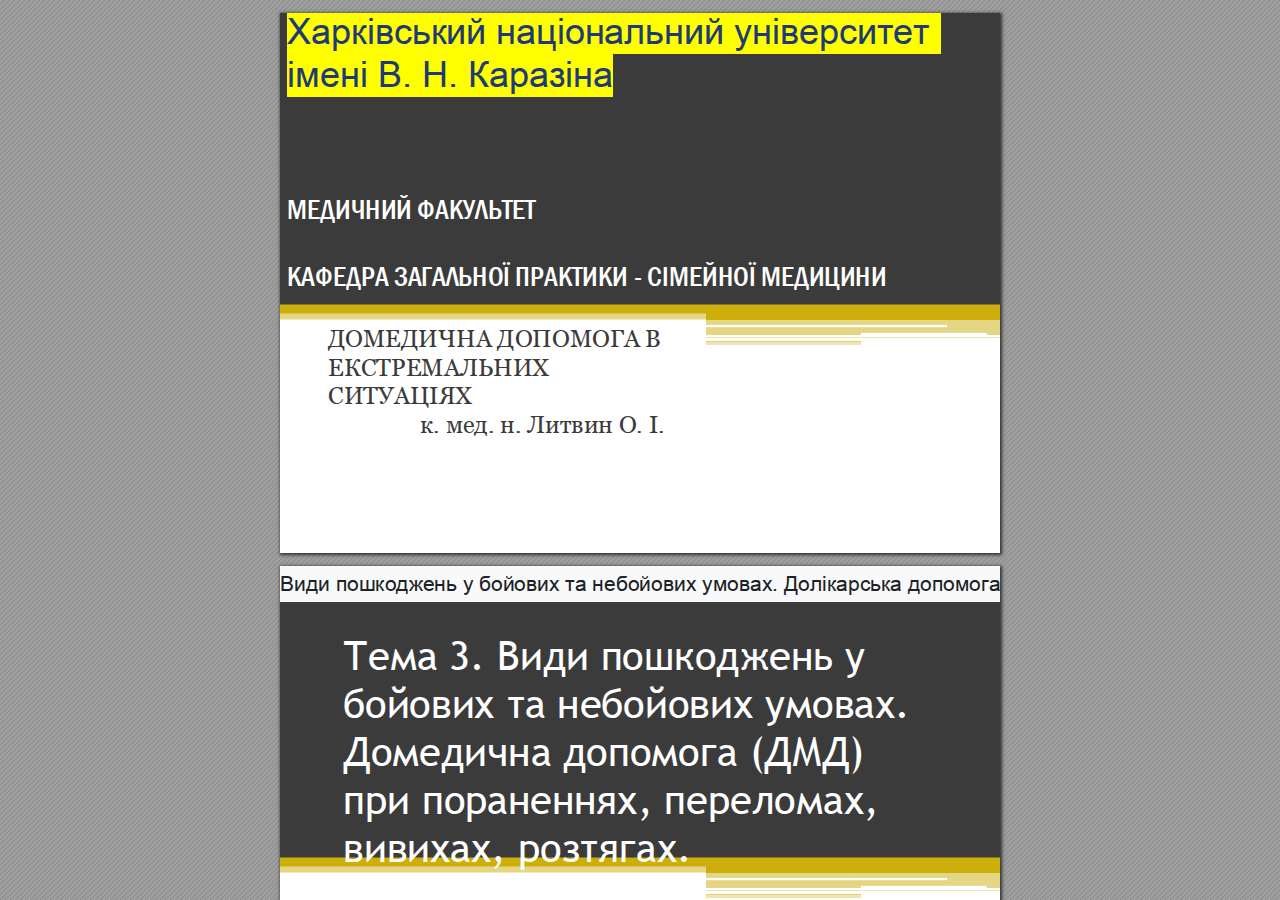
<file: subject_3/subject_3_ppt.html>
<!DOCTYPE html>
<!-- Created by pdf2htmlEX (https://github.com/coolwanglu/pdf2htmlex) -->
<html xmlns="http://www.w3.org/1999/xhtml">
<head>
<meta charset="utf-8"/>

<meta http-equiv="X-UA-Compatible" content="IE=edge,chrome=1"/>
<link rel="stylesheet" href="base.min.css"/>
<link rel="stylesheet" href="fancy.min.css"/>
<link rel="stylesheet" href="main.css"/>
<script src="compatibility.min.js"></script>
<script src="theViewer.min.js"></script>
<script>
try{
theViewer.defaultViewer = new theViewer.Viewer({});
}catch(e){}
</script>
<title></title>
</head>
<body>
<div id="sidebar">
<div id="outline">
</div>
</div>
<div id="page-container">
<div id="pf1" class="pf w0 h0" data-page-no="1"><div class="pc pc1 w0 h0"><img class="bi x0 y0 w0 h0" alt="" src="bg1.png"/><div class="t m0 x1 h1 y1 ff1 fs0 fc0 sc0 ls0 ws0">Харківськийнаціональнийуніверситет</div><div class="t m0 x1 h1 y2 ff1 fs0 fc0 sc0 ls0 ws0">іменіВ.Н.Каразіна</div><div class="t m0 x1 h2 y3 ff2 fs1 fc1 sc0 ls0 ws0">МЕДИЧНИЙ ФАКУЛЬТЕТ</div><div class="t m0 x1 h2 y4 ff2 fs1 fc1 sc0 ls0 ws0">КАФЕДРА ЗАГАЛЬНОЇ ПРАКТИКИ<span class="_ _0"></span> - СІМЕЙНОЇ МЕДИЦИНИ </div><div class="t m0 x1 h3 y5 ff3 fs1 fc1 sc0 ls0 ws0">ДОМЕДИЧНА ДОПОМОГА В ЕКСТРЕМАЛЬНИХ </div><div class="t m0 x1 h3 y6 ff3 fs1 fc1 sc0 ls0 ws0">СИТУАЦІЯХ</div><div class="t m0 x1 h3 y7 ff3 fs1 fc1 sc0 ls0 ws0">                к. мед. н. Литвин О. І. </div><div class="t m0 x2 h4 y8 ff4 fs2 fc2 sc0 ls0 ws0">ДОМЕДИЧНА ДОПОМОГА В </div><div class="t m0 x2 h4 y9 ff4 fs2 fc2 sc0 ls0 ws0">ЕКСТРЕМАЛЬНИХ </div><div class="t m0 x2 h4 ya ff4 fs2 fc2 sc0 ls0 ws0">СИТУАЦІЯХ</div><div class="t m0 x2 h4 yb ff4 fs2 fc2 sc0 ls0 ws0">                к. мед. н. Литвин О. І.</div></div><div class="pi" data-data='{"ctm":[1.000000,0.000000,0.000000,1.000000,0.000000,0.000000]}'></div></div>
<div id="pf2" class="pf w0 h0" data-page-no="2"><div class="pc pc2 w0 h0"><img class="bi x0 y0 w0 h0" alt="" src="bg2.png"/><div class="t m0 x3 h5 yc ff3 fs3 fc1 sc0 ls0 ws0">Тема 3. Види пошкоджень у </div><div class="t m0 x3 h5 yd ff3 fs3 fc1 sc0 ls0 ws0">бойових та небойових умовах. </div><div class="t m0 x3 h5 ye ff3 fs3 fc1 sc0 ls0 ws0">Домедична допомога (ДМД) </div><div class="t m0 x3 h5 yf ff3 fs3 fc1 sc0 ls0 ws0">при пораненнях, переломах, </div><div class="t m0 x3 h5 y10 ff3 fs3 fc1 sc0 ls0 ws0">вивихах, розтягах.</div><div class="t m0 x0 h6 y11 ff1 fs4 fc3 sc0 ls0 ws0">Видипошкодженьубойовихтанебойовихумовах.Долікарськадопомогаприпораненнях,переломах,вивихах,розтягах.<span class="_ _1"></span><span class="ff4 fs5 fc4"> </span></div></div><div class="pi" data-data='{"ctm":[1.000000,0.000000,0.000000,1.000000,0.000000,0.000000]}'></div></div>
<div id="pf3" class="pf w0 h0" data-page-no="3"><div class="pc pc3 w0 h0"><img class="bi x0 y0 w0 h0" alt="" src="bg3.png"/><div class="t m0 x4 h5 y12 ff3 fs3 fc2 sc0 ls0 ws0">Черепно-мозкова травма. Ознаки</div><div class="t m0 x5 h7 y13 ff4 fs6 fc4 sc0 ls0 ws0"> Одна з найнебезпечніших травм, при якій механічною </div><div class="t m0 x5 h7 y14 ff4 fs6 fc4 sc0 ls0 ws0">дією (ударом каменю, повітряною хвилею при сході </div><div class="t m0 x5 h7 y15 ff4 fs6 fc4 sc0 ls0 ws0">лавини тощо) пошкоджується головний мозок і череп.</div><div class="t m0 x5 h8 y16 ff4 fs7 fc5 sc0 ls0 ws0">•<span class="_ _2"> </span><span class="fs6 fc4">Одразу після травми потерпілий бодай на мить </span></div><div class="t m0 x6 h7 y17 ff4 fs6 fc4 sc0 ls0 ws0">втрачає свідомість. Іноді він відзначає короткочасну </div><div class="t m0 x6 h7 y18 ff4 fs6 fc4 sc0 ls0 ws0">приголомшеність</div><div class="t m0 x5 h8 y19 ff4 fs7 fc5 sc0 ls0 ws0">•<span class="_ _2"> </span><span class="fs6 fc4">Протягом кількох днів після травми хворий може </span></div><div class="t m0 x6 h7 y1a ff4 fs6 fc4 sc0 ls0 ws0">пам&apos;ятати події, що відбувалися на момент травми, і </div><div class="t m0 x6 h7 y1b ff4 fs6 fc4 sc0 ls0 ws0">навіть безпосередньо і після неї</div><div class="t m0 x5 h8 y1c ff4 fs7 fc5 sc0 ls0 ws0">•<span class="_ _2"> </span><span class="fs6 fc4">Пошкодження тканин голови може виявлятися у </span></div><div class="t m0 x6 h7 y1d ff4 fs6 fc4 sc0 ls0 ws0">вигляді виділень з вух (носа) світлої або рожевої </div><div class="t m0 x6 h7 y1e ff4 fs6 fc4 sc0 ls0 ws0">рідини, пошкоджень шкіри та тканин, що підлягають, </div><div class="t m0 x6 h7 y1f ff4 fs6 fc4 sc0 ls0 ws0">іноді з вибуханням в рану частини головного мозку</div></div><div class="pi" data-data='{"ctm":[1.000000,0.000000,0.000000,1.000000,0.000000,0.000000]}'></div></div>
<div id="pf4" class="pf w0 h0" data-page-no="4"><div class="pc pc4 w0 h0"><img class="bi x0 y0 w0 h0" alt="" src="bg4.png"/><div class="t m0 x7 h5 y20 ff3 fs3 fc2 sc0 ls0 ws0">Черепно-мозкова травма. ДМД </div><div class="t m0 x1 h9 y21 ff4 fs8 fc5 sc0 ls0 ws0">1.<span class="_ _3"> </span><span class="fs9 fc4">Потерпілого у свідомості необхідно укласти на спину та контролювати його </span></div><div class="t m0 x2 ha y22 ff4 fs9 fc4 sc0 ls0 ws0">стан.</div><div class="t m0 x1 h9 y23 ff4 fs8 fc5 sc0 ls0 ws0">2.<span class="_ _4"> </span><span class="fs9 fc4">Якщо потерпілий непритомний, слід надати йому стійке бічне становище, яке </span></div><div class="t m0 x2 ha y24 ff4 fs9 fc4 sc0 ls0 ws0">зменшує ймовірність заходження мови і зводить до мінімуму можливість </div><div class="t m0 x2 ha y25 ff4 fs9 fc4 sc0 ls0 ws0">попадання блювотних мас або крові в дихальні шляхи.</div><div class="t m0 x1 h9 y26 ff4 fs8 fc5 sc0 ls0 ws0">3.<span class="_ _4"> </span><span class="fs9 fc4">За наявності рани треба накласти пов&apos;язку. Якщо у потерпілого відзначаються </span></div><div class="t m0 x2 ha y27 ff4 fs9 fc4 sc0 ls0 ws0">ознаки порушення цілісності кісток черепа, необхідно обкласти краї рани </div><div class="t m0 x2 ha y28 ff4 fs9 fc4 sc0 ls0 ws0">бинтами і лише після цього накладати пов&apos;язку.</div><div class="t m0 x1 h9 y29 ff4 fs8 fc5 sc0 ls0 ws0">4.<span class="_ _4"> </span><span class="fs9 fc4">При развитии судорог следует попытаться обеспечить профилактику </span></div><div class="t m0 x2 ha y2a ff4 fs9 fc4 sc0 ls0 ws0">дополнительных травм.</div><div class="t m0 x1 h9 y2b ff4 fs8 fc5 sc0 ls0 ws0">5.<span class="_ _5"> </span><span class="fs9 fc4">При повреждениях глаз следует наложить повязку с использованием </span></div><div class="t m0 x2 ha y2c ff4 fs9 fc4 sc0 ls0 ws0">стерильного перевязочного материала из аптечки первой помощи. Повязка в </div><div class="t m0 x2 ha y2d ff4 fs9 fc4 sc0 ls0 ws0">любом случае накладывается на оба глаза.</div><div class="t m0 x1 h9 y2e ff4 fs8 fc5 sc0 ls0 ws0">6.<span class="_ _4"> </span><span class="fs9 fc4">При отсутствии признаков дыхания необходимо приступить к проведению </span></div><div class="t m0 x2 ha y2f ff4 fs9 fc4 sc0 ls0 ws0">сердечно-легочной реанимации в объеме компрессий грудной клетки и </div><div class="t m0 x2 ha y30 ff4 fs9 fc4 sc0 ls0 ws0">искусственной вентиляции легких.</div></div><div class="pi" data-data='{"ctm":[1.000000,0.000000,0.000000,1.000000,0.000000,0.000000]}'></div></div>
<div id="pf5" class="pf w0 h0" data-page-no="5"><div class="pc pc5 w0 h0"><img class="bi x0 y0 w0 h0" alt="" src="bg5.png"/><div class="t m0 x1 hb y31 ff3 fs0 fc2 sc0 ls0 ws0">Хребетно-спинномозкова травма. Ознаки</div><div class="t m0 x8 hc y32 ff4 fsa fc5 sc0 ls0 ws0">•<span class="_ _6"> </span><span class="fsb fc4">Ця травма ушкоджує хребет та спинний мозок і тому є небезпека </span></div><div class="t m0 x7 hd y33 ff4 fsb fc4 sc0 ls0 ws0">настання клінічної смерті.</div><div class="t m0 x8 hc y34 ff4 fsa fc5 sc0 ls0 ws0">•<span class="_ _6"> </span><span class="fsb fc4">Найчастіші умови виникнення травми - удар або здавлювання хребта, </span></div><div class="t m0 x7 hd y35 ff4 fsb fc4 sc0 ls0 ws0">надмірне одномоментне викривлення, стрибок з висоти.</div><div class="t m0 x8 hc y36 ff4 fsa fc5 sc0 ls0 ws0">•<span class="_ _6"> </span><span class="fsb fc4">Хворий може скаржитися на біль у спині, незвичайні відчуття у цій </span></div><div class="t m0 x7 hd y37 ff4 fsb fc4 sc0 ls0 ws0">галузі (печіння, зниження чутливості).</div><div class="t m0 x8 hc y38 ff4 fsa fc5 sc0 ls0 ws0">•<span class="_ _6"> </span><span class="fsb fc4"> Сила м&apos;язів кінцівок при певних рухах знижена з одного або обох </span></div><div class="t m0 x7 hd y39 ff4 fsb fc4 sc0 ls0 ws0">сторін (потрібно перевірити при різноманітних рухах у кожному із </div><div class="t m0 x7 hd y3a ff4 fsb fc4 sc0 ls0 ws0">симетричних суглобів).</div><div class="t m0 x8 hc y3b ff4 fsa fc5 sc0 ls0 ws0">•<span class="_ _6"> </span><span class="fsb fc4"> При обмацуванні м&apos;язи кінцівок розслаблені.</span></div><div class="t m0 x8 hc y3c ff4 fsa fc5 sc0 ls0 ws0">•<span class="_ _6"> </span><span class="fsb fc4">Чутливість при дотику або легкому уколювання шкіри порушена </span></div><div class="t m0 x7 hd y3d ff4 fsb fc4 sc0 ls0 ws0">частіше в області стоп і кистей.</div><div class="t m0 x8 hc y3e ff4 fsa fc5 sc0 ls0 ws0">•<span class="_ _6"> </span><span class="fsb fc4">Спостерігається затримка чи нетримання сечі.</span></div></div><div class="pi" data-data='{"ctm":[1.000000,0.000000,0.000000,1.000000,0.000000,0.000000]}'></div></div>
<div id="pf6" class="pf w0 h0" data-page-no="6"><div class="pc pc6 w0 h0"><img class="bi x0 y0 w0 h0" alt="" src="bg6.png"/><div class="t m0 x1 hb y3f ff3 fs0 fc2 sc0 ls0 ws0">Хребетно-спинномозкова травма. ДМД -<span class="_ _0"></span>I</div><div class="t m0 x9 hc y40 ff4 fsa fc5 sc0 ls0 ws0">1.<span class="_ _7"> </span><span class="fsb fc4">Перед наданням допомоги необхідно переконатися, що вам, </span></div><div class="t m0 x4 hd y41 ff4 fsb fc4 sc0 ls0 ws0">потерпілому та іншим особам не загрожує небезпека</div><div class="t m0 x9 hc y42 ff4 fsa fc5 sc0 ls0 ws0">2.<span class="_ _8"> </span><span class="fsb fc4">Необхідно провести огляд потерпілого, визначити його стан (у </span></div><div class="t m0 x4 hd y43 ff4 fsb fc4 sc0 ls0 ws0">свідомості або непритомний), наявність дихання: якщо дихання немає, </div><div class="t m0 x4 hd y44 ff4 fsb fc4 sc0 ls0 ws0">необхідно провести серцево-легеневу реанімацію.</div><div class="t m0 x9 hc y45 ff4 fsa fc5 sc0 ls0 ws0">3.<span class="_ _8"> </span><span class="fsb fc4">Якщо потерпілий у свідомості або його подих збережено, необхідно </span></div><div class="t m0 x4 hd y46 ff4 fsb fc4 sc0 ls0 ws0">зафіксувати шийний відділ хребта.</div><div class="t m0 x9 hc y47 ff4 fsa fc5 sc0 ls0 ws0">4.<span class="_ _8"> </span><span class="fsb fc4">Необхідно визначити, чи потрібна евакуація потерпілого з метою події.</span></div><div class="t m0 x9 hc y48 ff4 fsa fc5 sc0 ls0 ws0">5.<span class="_ _9"> </span><span class="fsb fc4">Якщо потреби немає:</span></div><div class="t m0 x1 hc y49 ff4 fsa fc5 sc0 ls0 ws0">•<span class="_ _6"> </span><span class="fsb fc4">не рухайте потерпілого</span></div><div class="t m0 x1 hc y4a ff4 fsa fc5 sc0 ls0 ws0">•<span class="_ _6"> </span><span class="fsb fc4">укрийте потерпілого термопокривалом</span></div><div class="t m0 x1 hc y4b ff4 fsa fc5 sc0 ls0 ws0">•<span class="_ _6"> </span><span class="fsb fc4">підтримуйте постраждалого психологічно</span></div><div class="t m0 x1 hc y4c ff4 fsa fc5 sc0 ls0 ws0">•<span class="_ _6"> </span><span class="fsb fc4">не залишайте без нагляду</span></div></div><div class="pi" data-data='{"ctm":[1.000000,0.000000,0.000000,1.000000,0.000000,0.000000]}'></div></div>
<div id="pf7" class="pf w0 h0" data-page-no="7"><div class="pc pc7 w0 h0"><img class="bi x0 y0 w0 h0" alt="" src="bg7.png"/><div class="t m0 x9 hb y3f ff3 fs0 fc2 sc0 ls0 ws0">Хребетно-спинномозкова травма. ДМД<span class="_ _0"></span>- II</div><div class="t m0 x8 he y4d ff4 fsc fc5 sc0 ls0 ws0">6.<span class="_ _a"> </span><span class="fs1 fc4">Якщо місце потенційно небезпечне:</span></div><div class="t m0 x8 hf y4e ff4 fs1 fc4 sc0 ls0 ws0">перемістіть потерпілого на довгу дошку для </div><div class="t m0 x8 hf y4f ff4 fs1 fc4 sc0 ls0 ws0">транспортування або рівну тверду поверхню (двері, </div><div class="t m0 x8 hf y50 ff4 fs1 fc4 sc0 ls0 ws0">щит і т.д.). Для цього необхідно залучити </div><div class="t m0 x8 hf y51 ff4 fs1 fc4 sc0 ls0 ws0">помічників. За жодних умов не можна переміщати </div><div class="t m0 x8 hf y52 ff4 fs1 fc4 sc0 ls0 ws0">потерпілого самостійно, тому що це може призвести </div><div class="t m0 x8 hf y53 ff4 fs1 fc4 sc0 ls0 ws0">до додаткових травм.</div><div class="t m0 x8 he y54 ff4 fsc fc5 sc0 ls0 ws0">6.<span class="_ _a"> </span><span class="fs1 fc4">Обов&apos;язково зафіксуйте постраждалого на дошці.</span></div></div><div class="pi" data-data='{"ctm":[1.000000,0.000000,0.000000,1.000000,0.000000,0.000000]}'></div></div>
<div id="pf8" class="pf w0 h0" data-page-no="8"><div class="pc pc8 w0 h0"><img class="bi x0 y0 w0 h0" alt="" src="bg8.png"/><div class="t m0 x1 h5 y55 ff3 fs3 fc2 sc0 ls0 ws0">             Перелом кісток тазу</div><div class="t m0 x8 h10 y56 ff5 fs1 fc4 sc0 ls0 ws0"> <span class="ff4">Наслідок падіння, здавлення в області тазу, дуже </span></div><div class="t m0 x8 hf y57 ff4 fs1 fc4 sc0 ls0 ws0">різкої напруги м&apos;язів, прикріплених до його кісток.</div><div class="t m0 x8 he y58 ff4 fsc fc5 sc0 ls0 ws0">•<span class="_ _b"> </span><span class="fs1 fc4">Ознаки. Хворий відзначає болючість у місці </span></div><div class="t m0 x7 hf y59 ff4 fs1 fc4 sc0 ls0 ws0">перелому, що посилюється при обмацуванні цього </div><div class="t m0 x7 hf y5a ff4 fs1 fc4 sc0 ls0 ws0">місця та при русі ніг. Іноді він не може підняти </div><div class="t m0 x7 hf y5b ff4 fs1 fc4 sc0 ls0 ws0">випрямлену ногу, для досягнення меншої </div><div class="t m0 x7 hf y5c ff4 fs1 fc4 sc0 ls0 ws0">хворобливості приймає вимушене становище із </div><div class="t m0 x7 hf y5d ff4 fs1 fc4 sc0 ls0 ws0">зігнутими ногами. Біль у місці перелому </div><div class="t m0 x7 hf y5e ff4 fs1 fc4 sc0 ls0 ws0">посилюється при стисканні таза руками з боків або </div><div class="t m0 x7 hf y5f ff4 fs1 fc4 sc0 ls0 ws0">натисканні на лобок. Нерідко такі хворі </div><div class="t m0 x7 hf y60 ff4 fs1 fc4 sc0 ls0 ws0">перебувають у стані шоку.</div></div><div class="pi" data-data='{"ctm":[1.000000,0.000000,0.000000,1.000000,0.000000,0.000000]}'></div></div>
<div id="pf9" class="pf w0 h0" data-page-no="9"><div class="pc pc9 w0 h0"><img class="bi x0 y0 w0 h0" alt="" src="bg9.png"/><div class="t m0 xa h5 y61 ff3 fs3 fc2 sc0 ls0 ws0">Перелом кісток тазу. ДМД</div><div class="t m0 xa h8 y62 ff4 fs7 fc5 sc0 ls0 ws0">1.<span class="_ _c"> </span><span class="fs6 fc4">Проведіть протишокові заходи.</span></div><div class="t m0 xa h8 y63 ff4 fs7 fc5 sc0 ls0 ws0">2.<span class="_ _d"> </span><span class="fs6 fc4">Транспортуйте хворого на щиті або жорстких </span></div><div class="t m0 xb h7 y64 ff4 fs6 fc4 sc0 ls0 ws0">ношах. При цьому слід покласти його на спину </div><div class="t m0 xb h7 y65 ff4 fs6 fc4 sc0 ls0 ws0">із зігнутими ногами і надати зручне положення </div><div class="t m0 xb h7 y66 ff4 fs6 fc4 sc0 ls0 ws0">- зі зведеними або розведеними колінами. </div><div class="t m0 xb h7 y67 ff4 fs6 fc4 sc0 ls0 ws0">Потім - підкласти валики під коліна, прив&apos;язати </div><div class="t m0 xb h7 y68 ff4 fs6 fc4 sc0 ls0 ws0">ноги та тулуб так, щоб зручне положення </div><div class="t m0 xb h7 y69 ff4 fs6 fc4 sc0 ls0 ws0">зберігалося і при розслаблених м&apos;язах. Якщо </div><div class="t m0 xb h7 y6a ff4 fs6 fc4 sc0 ls0 ws0">потерпілий хоче лягти інакше, допоможіть йому </div><div class="t m0 xb h7 y6b ff4 fs6 fc4 sc0 ls0 ws0">надати цього положення.</div><div class="t m0 xa h8 y6c ff4 fs7 fc5 sc0 ls0 ws0">3.<span class="_ _d"> </span><span class="fs6 fc4">Не годуйте та поїть (загроза смертельно </span></div><div class="t m0 xb h7 y6d ff4 fs6 fc4 sc0 ls0 ws0">небезпечного перитоніту через надходження </div><div class="t m0 xb h7 y6e ff4 fs6 fc4 sc0 ls0 ws0">сечі та калу в порожнину очеревини у разі </div><div class="t m0 xb h7 y6f ff4 fs6 fc4 sc0 ls0 ws0">поранення органів живота пошкодженими </div><div class="t m0 xb h7 y70 ff4 fs6 fc4 sc0 ls0 ws0">кістками тазу).</div></div><div class="pi" data-data='{"ctm":[1.000000,0.000000,0.000000,1.000000,0.000000,0.000000]}'></div></div>
<div id="pfa" class="pf w0 h0" data-page-no="a"><div class="pc pca w0 h0"><img class="bi x0 y0 w0 h0" alt="" src="bga.png"/><div class="t m0 xc hb y71 ff3 fs0 fc2 sc0 ls0 ws0">Положення потерпілого з переломом </div><div class="t m0 xc hb y72 ff3 fs0 fc2 sc0 ls0 ws0">кісток таза </div></div><div class="pi" data-data='{"ctm":[1.000000,0.000000,0.000000,1.000000,0.000000,0.000000]}'></div></div>
<div id="pfb" class="pf w0 h0" data-page-no="b"><div class="pc pcb w0 h0"><img class="bi x0 y0 w0 h0" alt="" src="bgb.png"/><div class="t m0 xd h11 y73 ff6 fsd fc4 sc1 ls0 ws0">Переломи, вивихи, розтягування</div><div class="t m0 xd ha y74 ff4 fs9 fc4 sc0 ls0 ws0">Розтягнення характеризується появою різкого місцевого болю з порушенням </div><div class="t m0 xd ha y75 ff4 fs9 fc4 sc0 ls0 ws0">функцій суглобів.</div><div class="t m0 xd ha y76 ff4 fs9 fc4 sc0 ls0 ws0">Перша допомога при розтягуваннях така сама, що і при забоях:</div><div class="t m0 xd ha y77 ff4 fs9 fc4 sc0 ls0 ws0">Потерпілому необхідно забезпечити спокій</div><div class="t m0 xd ha y78 ff4 fs9 fc4 sc0 ls0 ws0">Накласти тугу пов&apos;язку місце пошкодженого суглоба.</div><div class="t m0 xd ha y79 ff4 fs9 fc4 sc0 ls0 ws0">Для зменшення болю потерпілому дають знеболювальне, до місця травми </div><div class="t m0 xd ha y7a ff4 fs9 fc4 sc0 ls0 ws0">прикладають лід.</div><div class="t m0 xd ha y7b ff4 fs9 fc4 sc0 ls0 ws0">Вивих – усунення суглобових кінців кісток. Часто вивих супроводжується </div><div class="t m0 xd ha y7c ff4 fs9 fc4 sc0 ls0 ws0">розривом суглобової капсули. Найчастіше вивихи бувають у плечовому суглобі, у </div><div class="t m0 xd ha y7d ff4 fs9 fc4 sc0 ls0 ws0">суглобах нижньої щелепи та пальців рук. Ознаками вивиху є:</div><div class="t m0 xd ha y7e ff4 fs9 fc4 sc0 ls0 ws0">біль у кінцівці, різка деформація (западання) ділянки суглоба,</div><div class="t m0 xd ha y7f ff4 fs9 fc4 sc0 ls0 ws0">відсутність активних та неможливість пасивних рухів у суглобі,</div><div class="t m0 xd ha y80 ff4 fs9 fc4 sc0 ls0 ws0">фіксація кінцівки в неприродному положенні, що не піддається виправленню,</div><div class="t m0 xd ha y81 ff4 fs9 fc4 sc0 ls0 ws0">зміна довжини кінцівки, найчастіше її укорочення.</div></div><div class="pi" data-data='{"ctm":[1.000000,0.000000,0.000000,1.000000,0.000000,0.000000]}'></div></div>
<div id="pfc" class="pf w0 h0" data-page-no="c"><div class="pc pcc w0 h0"><img class="bi x0 y0 w0 h0" alt="" src="bgc.png"/><div class="t m0 xe h5 y82 ff3 fs3 fc2 sc0 ls0 ws0">ДМД при вивиху: </div><div class="t m0 xf h12 y83 ff4 fse fc4 sc0 ls0 ws0">ДМД при вивиху:</div><div class="t m0 xf h13 y84 ff4 fsf fc5 sc0 ls0 ws0">•<span class="_ _e"> </span><span class="fse fc4"> проведення заходів спрямованих на зменшення болю</span></div><div class="t m0 xf h13 y85 ff4 fsf fc5 sc0 ls0 ws0">•<span class="_ _e"> </span><span class="fse fc4">(холод на місце пошкодженого суглоба, прийом </span></div><div class="t m0 x10 h12 y86 ff4 fse fc4 sc0 ls0 ws0">знеболювального)</div><div class="t m0 xf h13 y87 ff4 fsf fc5 sc0 ls0 ws0">•<span class="_ _e"> </span><span class="fse fc4">іммобілізація кінцівки у тому положенні, яке вона </span></div><div class="t m0 x10 h12 y88 ff4 fse fc4 sc0 ls0 ws0">прийняла після травми.</div><div class="t m0 xf h13 y89 ff4 fsf fc5 sc0 ls0 ws0">•<span class="_ _e"> </span><span class="fse fc4">верхню кінцівку підвішують на косинки, нижню </span></div><div class="t m0 x10 h12 y8a ff4 fse fc4 sc0 ls0 ws0">іммобілізують за допомогою шин або підручних засобів.</div><div class="t m0 xf h13 y8b ff4 fsf fc5 sc0 ls0 ws0">•<span class="_ _e"> </span><span class="fse fc4">вправлення вивиху здійснює лікар. При вивихах верхніх </span></div><div class="t m0 x10 h12 y8c ff4 fse fc4 sc0 ls0 ws0">кінцівок потерпілого спрямовують більш високий рівень </div><div class="t m0 x10 h12 y8d ff4 fse fc4 sc0 ls0 ws0">медичного забезпечення (пішки, транспортом).</div><div class="t m0 xf h13 y8e ff4 fsf fc5 sc0 ls0 ws0">•<span class="_ _e"> </span><span class="fse fc4">постраждалих з вивихом нижніх кінцівок транспортують </span></div><div class="t m0 x10 h12 y8f ff4 fse fc4 sc0 ls0 ws0">у положенні лежачи.</div></div><div class="pi" data-data='{"ctm":[1.000000,0.000000,0.000000,1.000000,0.000000,0.000000]}'></div></div>
<div id="pfd" class="pf w0 h0" data-page-no="d"><div class="pc pcd w0 h0"><img class="bi x0 y0 w0 h0" alt="" src="bgd.png"/><div class="t m0 x11 h5 y90 ff3 fs3 fc2 sc0 ls0 ws0">Переломи</div><div class="t m0 x5 h9 y91 ff4 fs8 fc5 sc0 ls0 ws0">•<span class="_ _f"> </span><span class="fs9 fc4">Переломи виникають унаслідок різких рухів, ударів, падіння з висоти та </span></div><div class="t m0 x6 ha y92 ff4 fs9 fc4 sc0 ls0 ws0">інших причин.</div><div class="t m0 x5 h9 y93 ff4 fs8 fc5 sc0 ls0 ws0">•<span class="_ _f"> </span><span class="fs9 fc4">Бувають закритими та відкритими.</span></div><div class="t m0 x5 h9 y94 ff4 fs8 fc5 sc0 ls0 ws0">•<span class="_ _f"> </span><span class="fs9 fc4">При закритих переломах не порушується цілісність шкірного покриву, при </span></div><div class="t m0 x6 ha y95 ff4 fs9 fc4 sc0 ls0 ws0">відкритих – у місцях перелому є рана. Найнебезпечніші відкриті переломи.</div><div class="t m0 x5 h9 y96 ff4 fs8 fc5 sc0 ls0 ws0">•<span class="_ _f"> </span><span class="fs9 fc4">Розрізняють переломи зі зміщенням та без зміщення кісткових уламків.</span></div><div class="t m0 x5 ha y97 ff4 fs9 fc4 sc0 ls0 ws0">Основні ознаки переломів:</div><div class="t m0 x5 ha y98 ff4 fs9 fc4 sc0 ls0 ws0">біль</div><div class="t m0 x5 ha y99 ff4 fs9 fc4 sc0 ls0 ws0">припухлість</div><div class="t m0 x5 ha y9a ff4 fs9 fc4 sc0 ls0 ws0">синці</div><div class="t m0 x5 ha y9b ff4 fs9 fc4 sc0 ls0 ws0">незвичайна рухливість у місцях перелому</div><div class="t m0 x5 ha y9c ff4 fs9 fc4 sc0 ls0 ws0">порушення функції кінцівки.</div><div class="t m0 x5 ha y9d ff4 fs9 fc4 sc0 ls0 ws0">При рухах та обмацуванні місця перелому відзначається хрускіт (крепітація) </div><div class="t m0 x5 ha y9e ff4 fs9 fc4 sc0 ls0 ws0">уламків кістки.</div><div class="t m0 x5 ha y9f ff4 fs9 fc4 sc0 ls0 ws0">Вони можуть пошкодити кровоносні судини, нерви, м&apos;язи та внутрішні органи, </div><div class="t m0 x5 ha ya0 ff4 fs9 fc4 sc0 ls0 ws0">що спричинить відповідні ускладнення.</div><div class="t m0 x5 ha ya1 ff4 fs9 fc4 sc0 ls0 ws0">При тяжких випадках переломи супроводжуються шоком. Особливо часто </div><div class="t m0 x5 ha ya2 ff4 fs9 fc4 sc0 ls0 ws0">розвивається шок при відкритих переломах із артеріальною кровотечею.</div></div><div class="pi" data-data='{"ctm":[1.000000,0.000000,0.000000,1.000000,0.000000,0.000000]}'></div></div>
<div id="pfe" class="pf w0 h0" data-page-no="e"><div class="pc pce w0 h0"><img class="bi x0 y0 w0 h0" alt="" src="bge.png"/><div class="t m0 xa h5 y61 ff3 fs3 fc2 sc0 ls0 ws0">Переломи. Ознаки</div><div class="t m0 x7 h10 ya3 ff5 fs1 fc4 sc0 ls0 ws0">Абсолютні ознаки перелому:</div><div class="t m0 x7 he ya4 ff4 fsc fc5 sc0 ls0 ws0">•<span class="_ _b"> </span><span class="fs1 fc4">Неприродне положення кінцівки</span></div><div class="t m0 x7 he ya5 ff4 fsc fc5 sc0 ls0 ws0">•<span class="_ _b"> </span><span class="fs1 fc4">Патологічна рухливість (при неповних </span></div><div class="t m0 x12 hf ya6 ff4 fs1 fc4 sc0 ls0 ws0">переломах визначається не завжди) - кінцівка </div><div class="t m0 x12 hf ya7 ff4 fs1 fc4 sc0 ls0 ws0">рухлива в тому місці, де немає суглоба</div><div class="t m0 x7 he ya8 ff4 fsc fc5 sc0 ls0 ws0">•<span class="_ _b"> </span><span class="fs1 fc4">Кріпітація (своєрідний хрускіт) - відчувається </span></div><div class="t m0 x12 hf ya9 ff4 fs1 fc4 sc0 ls0 ws0">під рукою в місці перелому, іноді чутна вухом. </div><div class="t m0 x12 hf yaa ff4 fs1 fc4 sc0 ls0 ws0">Добре чутна при натисканні фонендоскопом на </div><div class="t m0 x12 hf yab ff4 fs1 fc4 sc0 ls0 ws0">місце пошкодження</div><div class="t m0 x7 he yac ff4 fsc fc5 sc0 ls0 ws0">•<span class="_ _b"> </span><span class="fs1 fc4">Кісткові уламки - при відкритому переломі вони </span></div><div class="t m0 x12 hf yad ff4 fs1 fc4 sc0 ls0 ws0">можуть бути видно в рані</div></div><div class="pi" data-data='{"ctm":[1.000000,0.000000,0.000000,1.000000,0.000000,0.000000]}'></div></div>
<div id="pff" class="pf w0 h0" data-page-no="f"><div class="pc pcf w0 h0"><img class="bi x0 y0 w0 h0" alt="" src="bgf.png"/><div class="t m0 x13 h5 yae ff3 fs3 fc2 sc0 ls0 ws0">ДМД при переломах</div><div class="t m0 x5 he yaf ff4 fsc fc5 sc0 ls0 ws0">•<span class="_ _b"> </span><span class="fs1 fc4">Основне правило надання долікарської допомоги </span></div><div class="t m0 x6 hf yb0 ff4 fs1 fc4 sc0 ls0 ws0">при переломах - здійснення насамперед тих </div><div class="t m0 x6 hf yb1 ff4 fs1 fc4 sc0 ls0 ws0">заходів, від яких залежить збереження життя </div><div class="t m0 x6 hf yb2 ff4 fs1 fc4 sc0 ls0 ws0">потерпілого, а саме:</div><div class="t m0 x5 he yb3 ff4 fsc fc5 sc0 ls0 ws0">•<span class="_ _b"> </span><span class="fs1 fc4">зупинка артеріальної кровотечі,</span></div><div class="t m0 x5 he yb4 ff4 fsc fc5 sc0 ls0 ws0">•<span class="_ _b"> </span><span class="fs1 fc4">попередження травматичного шоку,</span></div><div class="t m0 x5 he yb5 ff4 fsc fc5 sc0 ls0 ws0">•<span class="_ _b"> </span><span class="fs1 fc4">накладання стерильної пов&apos;язки на рану,</span></div><div class="t m0 x5 he yb6 ff4 fsc fc5 sc0 ls0 ws0">•<span class="_ _b"> </span><span class="fs1 fc4">проведення іммобілізації табельними чи </span></div><div class="t m0 x6 hf yb7 ff4 fs1 fc4 sc0 ls0 ws0">підручними засобами.</div></div><div class="pi" data-data='{"ctm":[1.000000,0.000000,0.000000,1.000000,0.000000,0.000000]}'></div></div>
<div id="pf10" class="pf w0 h0" data-page-no="10"><div class="pc pc10 w0 h0"><img class="bi x0 y0 w0 h0" alt="" src="bg10.png"/><div class="t m0 x1 h5 yb8 ff3 fs3 fc2 sc0 ls0 ws0">Транспортна іммобілізація. Техніка </div><div class="t m0 x1 h5 yb9 ff3 fs3 fc2 sc0 ls0 ws0">накладання шин</div><div class="t m0 x8 h14 yba ff4 fs10 fc5 sc0 ls0 ws0">•<span class="_ _10"> </span><span class="fs2 fc4">Транспортна іммобілізація - створення нерухомості </span></div><div class="t m0 x7 h4 ybb ff4 fs2 fc4 sc0 ls0 ws0">(спокою) пошкодженої частини тіла за допомогою </div><div class="t m0 x7 h4 ybc ff4 fs2 fc4 sc0 ls0 ws0">транспортних шин або підручних засобів на час, </div><div class="t m0 x7 h4 ybd ff4 fs2 fc4 sc0 ls0 ws0">необхідний для транспортування потерпілого (пораненого) </div><div class="t m0 x7 h4 ybe ff4 fs2 fc4 sc0 ls0 ws0">з місця отримання травми (поля бою) або етапу медичної </div><div class="t m0 x7 h4 ybf ff4 fs2 fc4 sc0 ls0 ws0">евакуації до лікувального закладу.</div><div class="t m0 x8 h14 yc0 ff4 fs10 fc5 sc0 ls0 ws0">•<span class="_ _10"> </span><span class="fs2 fc4">Для попередження рухливості уламків кісток, шину </span></div><div class="t m0 x7 h4 yc1 ff4 fs2 fc4 sc0 ls0 ws0">необхідно накладати таким чином, щоб вона фіксувала як </div><div class="t m0 x7 h4 yc2 ff4 fs2 fc4 sc0 ls0 ws0">мінімум два суміжні суглоби (вище і нижче за місце </div><div class="t m0 x7 h4 yc3 ff4 fs2 fc4 sc0 ls0 ws0">перелому).</div><div class="t m0 x8 h14 yc4 ff4 fs10 fc5 sc0 ls0 ws0">•<span class="_ _10"> </span><span class="fs2 fc4">Гострі краї шин, наскільки можна, мають бути згладжені.</span></div><div class="t m0 x8 h14 yc5 ff4 fs10 fc5 sc0 ls0 ws0">•<span class="_ _10"> </span><span class="fs2 fc4">Металеві шини перед накладанням згинають формою </span></div><div class="t m0 x7 h4 yc6 ff4 fs2 fc4 sc0 ls0 ws0">здорової кінцівки.</div></div><div class="pi" data-data='{"ctm":[1.000000,0.000000,0.000000,1.000000,0.000000,0.000000]}'></div></div>
<div id="pf11" class="pf w0 h0" data-page-no="11"><div class="pc pc11 w0 h0"><img class="bi x0 y0 w0 h0" alt="" src="bg11.png"/><div class="t m0 x14 h5 yae ff3 fs3 fc2 sc0 ls0 ws0">Шина Крамера</div><div class="t m0 x8 he yc7 ff4 fsc fc5 sc0 ls0 ws0">•<span class="_ _b"> </span><span class="fs1 fc4">Дротова шина Крамера - являє собою решітку з </span></div><div class="t m0 x7 hf yc8 ff4 fs1 fc4 sc0 ls0 ws0">дроту, як правило, покриту тканиною або бинтом, </div><div class="t m0 x7 hf yc9 ff4 fs1 fc4 sc0 ls0 ws0">для зручності хворого, за рахунок гнучкості дроту </div><div class="t m0 x7 hf yca ff4 fs1 fc4 sc0 ls0 ws0">може приймати будь-яку необхідну в поточній </div><div class="t m0 x7 hf ycb ff4 fs1 fc4 sc0 ls0 ws0">ситуації форму.</div></div><div class="pi" data-data='{"ctm":[1.000000,0.000000,0.000000,1.000000,0.000000,0.000000]}'></div></div>
<div id="pf12" class="pf w0 h0" data-page-no="12"><div class="pc pc12 w0 h0"><img class="bi x0 y0 w0 h0" alt="" src="bg12.png"/><div class="t m0 xa h5 ycc ff3 fs3 fc2 sc0 ls0 ws0">Імпровізовані шини</div><div class="t m0 x5 he ycd ff4 fsc fc5 sc0 ls0 ws0">•<span class="_ _b"> </span><span class="fs1 fc4">Імпровізовані шини - дошки, палиці, шість, </span></div><div class="t m0 x6 hf yce ff4 fs1 fc4 sc0 ls0 ws0">скручені журнали та ін.</div><div class="t m0 x5 he ycf ff4 fsc fc5 sc0 ls0 ws0">•<span class="_ _b"> </span><span class="fs1 fc4">Якщо підручні засоби відсутні, то іммобілізацію </span></div><div class="t m0 x6 hf yd0 ff4 fs1 fc4 sc0 ls0 ws0">можна проводити до тулуба потерпілого (при </div><div class="t m0 x6 hf yd1 ff4 fs1 fc4 sc0 ls0 ws0">переломі верхньої кінцівки) або до здорової </div><div class="t m0 x6 hf yd2 ff4 fs1 fc4 sc0 ls0 ws0">кінцівки (при переломі нижньої кінцівки)</div></div><div class="pi" data-data='{"ctm":[1.000000,0.000000,0.000000,1.000000,0.000000,0.000000]}'></div></div>
<div id="pf13" class="pf w0 h0" data-page-no="13"><div class="pc pc13 w0 h0"><img class="bi x0 y0 w0 h0" alt="" src="bg13.png"/><div class="t m0 x15 hb yd3 ff3 fs0 fc4 sc0 ls0 ws0">Тактика надання долікарської допомоги </div><div class="t m0 x15 hb yd4 ff3 fs0 fc4 sc0 ls0 ws0">при дорожно-транспорній пригоді (ДТП)</div><div class="t m0 x8 he yd5 ff4 fsc fc5 sc0 ls0 ws0">•<span class="_ _b"> </span><span class="fs1 fc4">1. Викликати бригаду швидкої допомоги</span></div><div class="t m0 x8 he yd6 ff4 fsc fc5 sc0 ls0 ws0">•<span class="_ _b"> </span><span class="fs1 fc4">2. Переконатися в безпеці місця події та лише </span></div><div class="t m0 x7 hf yd7 ff4 fs1 fc4 sc0 ls0 ws0">після цього надавати допомогу потерпілому. Якщо </div><div class="t m0 x7 hf yd8 ff4 fs1 fc4 sc0 ls0 ws0">місце є небезпечним, дочекайтеся прибуття </div><div class="t m0 x7 hf yd9 ff4 fs1 fc4 sc0 ls0 ws0">рятувальників.</div><div class="t m0 x8 he yda ff4 fsc fc5 sc0 ls0 ws0">•<span class="_ _b"> </span><span class="fs1 fc4">3. По можливості заблокуйте проїзд цією дорогою </span></div><div class="t m0 x7 hf ydb ff4 fs1 fc4 sc0 ls0 ws0">за допомогою свого автомобіля або </div><div class="t m0 x7 hf ydc ff4 fs1 fc4 sc0 ls0 ws0">попереджувальних знаків.</div><div class="t m0 x8 he ydd ff4 fsc fc5 sc0 ls0 ws0">•<span class="_ _b"> </span><span class="fs1 fc4">4. Якщо автомобіль стоїть під нахилом, заблокуйте </span></div><div class="t m0 x7 hf yde ff4 fs1 fc4 sc0 ls0 ws0">колеса, щоб запобігти його руху. Якщо двигун </div><div class="t m0 x7 hf ydf ff4 fs1 fc4 sc0 ls0 ws0">продовжує працювати, вимкніть його</div></div><div class="pi" data-data='{"ctm":[1.000000,0.000000,0.000000,1.000000,0.000000,0.000000]}'></div></div>
</div>
<div class="loading-indicator">

</div>
</body>
</html>
</file>
<file: subject_2/main.css>
.ff0{font-family:sans-serif;visibility:hidden;}
@font-face{font-family:ff1;src:url(f1.woff)format("woff");}.ff1{font-family:ff1;line-height:1.084961;font-style:normal;font-weight:normal;visibility:visible;}
@font-face{font-family:ff2;src:url(f2.woff)format("woff");}.ff2{font-family:ff2;line-height:0.892090;font-style:normal;font-weight:normal;visibility:visible;}
@font-face{font-family:ff3;src:url(f3.woff)format("woff");}.ff3{font-family:ff3;line-height:1.128906;font-style:normal;font-weight:normal;visibility:visible;}
@font-face{font-family:ff4;src:url(f4.woff)format("woff");}.ff4{font-family:ff4;line-height:1.159668;font-style:normal;font-weight:normal;visibility:visible;}
@font-face{font-family:ff5;src:url(f5.woff)format("woff");}.ff5{font-family:ff5;line-height:0.795410;font-style:normal;font-weight:normal;visibility:visible;}
@font-face{font-family:ff6;src:url(f6.woff)format("woff");}.ff6{font-family:ff6;line-height:0.938477;font-style:normal;font-weight:normal;visibility:visible;}
.m0{transform:matrix(0.250000,0.000000,0.000000,0.250000,0,0);-ms-transform:matrix(0.250000,0.000000,0.000000,0.250000,0,0);-webkit-transform:matrix(0.250000,0.000000,0.000000,0.250000,0,0);}
.v0{vertical-align:0.000000px;}
.ls0{letter-spacing:0.000000px;}
.sc_{text-shadow:none;}
.sc0{text-shadow:-0.015em 0 transparent,0 0.015em transparent,0.015em 0 transparent,0 -0.015em  transparent;}
@media screen and (-webkit-min-device-pixel-ratio:0){
.sc_{-webkit-text-stroke:0px transparent;}
.sc0{-webkit-text-stroke:0.015em transparent;text-shadow:none;}
}
.ws0{word-spacing:0.000000px;}
._2{margin-left:-1.562342px;}
._0{width:1.298662px;}
._9{width:9.774002px;}
._8{width:17.258403px;}
._7{width:24.742804px;}
._1{width:29.732406px;}
._3{width:34.722002px;}
._6{width:42.206399px;}
._5{width:47.881204px;}
._4{width:86.356403px;}
.fc5{color:rgb(255,0,0);}
.fc0{color:rgb(32,57,121);}
.fc4{color:rgb(211,72,23);}
.fc1{color:rgb(255,255,255);}
.fc2{color:rgb(105,100,100);}
.fc3{color:rgb(0,0,0);}
.fs20{font-size:49.600002px;}
.fs11{font-size:56.000000px;}
.fs13{font-size:58.000000px;}
.fsd{font-size:63.599995px;}
.fsa{font-size:64.000000px;}
.fs8{font-size:66.830023px;}
.fs21{font-size:68.000000px;}
.fs16{font-size:69.199997px;}
.fs10{font-size:69.614607px;}
.fs1b{font-size:69.688982px;}
.fs6{font-size:72.000000px;}
.fs12{font-size:75.183776px;}
.fs18{font-size:75.264100px;}
.fs22{font-size:77.599998px;}
.fs9{font-size:80.000000px;}
.fs5{font-size:80.752944px;}
.fs17{font-size:80.839219px;}
.fs1e{font-size:83.537529px;}
.fsc{font-size:83.626778px;}
.fs23{font-size:86.000000px;}
.fs1{font-size:86.002453px;}
.fse{font-size:88.000000px;}
.fs15{font-size:89.106697px;}
.fs1f{font-size:89.201897px;}
.fs2{font-size:92.373005px;}
.fs7{font-size:96.000000px;}
.fsf{font-size:100.000000px;}
.fs1a{font-size:100.352134px;}
.fs0{font-size:108.000000px;}
.fs4{font-size:112.000000px;}
.fs3{font-size:116.000000px;}
.fsb{font-size:120.000000px;}
.fs1c{font-size:125.199989px;}
.fs14{font-size:128.000000px;}
.fs19{font-size:144.000000px;}
.fs1d{font-size:176.000000px;}
.y0{bottom:0.000000px;}
.y10b{bottom:32.338379px;}
.yfe{bottom:37.600479px;}
.yaa{bottom:44.283020px;}
.ya1{bottom:45.972443px;}
.y2c{bottom:46.267487px;}
.y1b{bottom:50.768890px;}
.y92{bottom:51.448303px;}
.y6a{bottom:54.095337px;}
.y5c{bottom:57.448334px;}
.y48{bottom:59.036606px;}
.yfd{bottom:64.720474px;}
.y10a{bottom:64.738373px;}
.y2b{bottom:70.027466px;}
.y91{bottom:70.648315px;}
.yec{bottom:72.095306px;}
.y1a{bottom:72.368881px;}
.y47{bottom:72.476608px;}
.ya0{bottom:74.772461px;}
.y5b{bottom:76.648346px;}
.y80{bottom:77.774323px;}
.yce{bottom:79.251129px;}
.y69{bottom:80.015320px;}
.y46{bottom:85.916611px;}
.yd5{bottom:86.772461px;}
.y90{bottom:89.848328px;}
.y109{bottom:91.138367px;}
.yfc{bottom:91.840469px;}
.y2a{bottom:93.787445px;}
.y19{bottom:94.027298px;}
.ya9{bottom:97.083008px;}
.yeb{bottom:98.015289px;}
.y7f{bottom:98.894318px;}
.y45{bottom:99.356613px;}
.ycd{bottom:101.571106px;}
.y5a{bottom:101.848358px;}
.yba{bottom:104.435501px;}
.y68{bottom:105.935303px;}
.y8f{bottom:109.048340px;}
.y9f{bottom:109.572479px;}
.y44{bottom:112.796616px;}
.y18{bottom:115.568863px;}
.yd4{bottom:115.572479px;}
.y29{bottom:117.547424px;}
.ycc{bottom:117.891083px;}
.yfb{bottom:118.960464px;}
.y7e{bottom:120.014313px;}
.y59{bottom:121.048370px;}
.y108{bottom:123.538361px;}
.yea{bottom:123.935272px;}
.y8{bottom:124.775448px;}
.yb9{bottom:126.035507px;}
.y43{bottom:126.236618px;}
.ycb{bottom:134.211060px;}
.y8e{bottom:134.248352px;}
.y17{bottom:137.227280px;}
.y67{bottom:137.855286px;}
.y9e{bottom:138.372498px;}
.y42{bottom:139.676620px;}
.y58{bottom:140.248383px;}
.y7d{bottom:141.134308px;}
.y28{bottom:141.307404px;}
.yd3{bottom:144.372498px;}
.yfa{bottom:146.080460px;}
.yb8{bottom:147.635513px;}
.ye9{bottom:149.855255px;}
.ya8{bottom:149.882996px;}
.ydf{bottom:150.372498px;}
.y41{bottom:153.116623px;}
.y8d{bottom:153.448364px;}
.y107{bottom:155.938354px;}
.yca{bottom:156.531036px;}
.y16{bottom:158.768845px;}
.y7c{bottom:162.254303px;}
.y66{bottom:163.775284px;}
.y27{bottom:165.067383px;}
.y57{bottom:165.448364px;}
.y40{bottom:166.556625px;}
.yf9{bottom:167.200455px;}
.yb7{bottom:169.235519px;}
.y8c{bottom:172.648361px;}
.yc9{bottom:172.851044px;}
.y9d{bottom:173.172501px;}
.yde{bottom:179.172501px;}
.y3f{bottom:179.996628px;}
.y15{bottom:180.427261px;}
.ye8{bottom:181.775269px;}
.y106{bottom:182.338348px;}
.y56{bottom:184.648361px;}
.y7{bottom:188.381897px;}
.y26{bottom:188.891647px;}
.yc8{bottom:189.171051px;}
.y7b{bottom:189.374298px;}
.yda{bottom:190.648361px;}
.y8b{bottom:191.848358px;}
.y3e{bottom:193.436630px;}
.yf8{bottom:194.320450px;}
.y65{bottom:195.695282px;}
.yb6{bottom:196.835510px;}
.y14{bottom:201.968834px;}
.y9c{bottom:201.972504px;}
.ya7{bottom:202.682983px;}
.yc7{bottom:205.491058px;}
.y3d{bottom:206.876633px;}
.ye7{bottom:207.695267px;}
.yd2{bottom:207.972504px;}
.y105{bottom:208.738342px;}
.y55{bottom:209.848358px;}
.y7a{bottom:210.494293px;}
.y8a{bottom:211.048355px;}
.yb5{bottom:218.435501px;}
.y25{bottom:218.587372px;}
.y3c{bottom:220.316635px;}
.yf7{bottom:221.440445px;}
.y64{bottom:221.615280px;}
.yc6{bottom:221.811066px;}
.y13{bottom:223.568840px;}
.y54{bottom:229.048355px;}
.y79{bottom:231.614288px;}
.ye6{bottom:233.615265px;}
.y3b{bottom:233.756638px;}
.y89{bottom:236.248352px;}
.y9b{bottom:236.772507px;}
.yc5{bottom:238.131073px;}
.yb4{bottom:240.035492px;}
.y24{bottom:242.347366px;}
.yf6{bottom:242.560440px;}
.ydd{bottom:242.772507px;}
.y12{bottom:245.168846px;}
.y3a{bottom:247.196640px;}
.y53{bottom:248.248352px;}
.y78{bottom:252.734283px;}
.y63{bottom:253.535278px;}
.yd9{bottom:254.248352px;}
.y88{bottom:255.448349px;}
.ya6{bottom:255.482971px;}
.y6{bottom:256.563141px;}
.ye5{bottom:259.535263px;}
.yc4{bottom:260.451080px;}
.y39{bottom:260.636642px;}
.yb3{bottom:261.635483px;}
.yf5{bottom:263.680435px;}
.y9a{bottom:265.572510px;}
.y23{bottom:266.107361px;}
.y11{bottom:266.827271px;}
.ydc{bottom:271.572510px;}
.y52{bottom:273.448349px;}
.y104{bottom:273.538345px;}
.y77{bottom:273.854279px;}
.y38{bottom:274.076645px;}
.yc3{bottom:276.771088px;}
.y62{bottom:279.455276px;}
.y87{bottom:280.648346px;}
.ye4{bottom:285.455261px;}
.y37{bottom:287.516647px;}
.y10{bottom:288.427273px;}
.yb2{bottom:289.235474px;}
.y22{bottom:289.931625px;}
.y5{bottom:290.163147px;}
.yf4{bottom:290.800430px;}
.y51{bottom:292.648346px;}
.yc2{bottom:293.091087px;}
.y99{bottom:294.372513px;}
.y76{bottom:294.974274px;}
.y103{bottom:299.938339px;}
.yd1{bottom:300.372513px;}
.y36{bottom:300.956650px;}
.y61{bottom:305.375275px;}
.y86{bottom:305.848351px;}
.yb1{bottom:310.835472px;}
.ye3{bottom:311.375267px;}
.y50{bottom:311.848351px;}
.ya5{bottom:314.282974px;}
.y35{bottom:314.396652px;}
.yc1{bottom:315.411087px;}
.y75{bottom:316.094276px;}
.yd8{bottom:317.848351px;}
.yf3{bottom:317.920425px;}
.y21{bottom:319.627350px;}
.y98{bottom:323.172516px;}
.y34{bottom:327.836655px;}
.yd0{bottom:329.172516px;}
.y4f{bottom:331.048355px;}
.y60{bottom:331.295273px;}
.yc0{bottom:331.731087px;}
.yb0{bottom:332.435471px;}
.yd7{bottom:337.048355px;}
.ye2{bottom:337.295273px;}
.yf{bottom:337.549500px;}
.y33{bottom:341.412178px;}
.y74{bottom:343.214279px;}
.y20{bottom:343.387344px;}
.yf2{bottom:345.040428px;}
.ybf{bottom:348.051086px;}
.y4e{bottom:350.248352px;}
.y97{bottom:351.972519px;}
.yaf{bottom:354.035469px;}
.y85{bottom:356.248352px;}
.y4{bottom:357.838684px;}
.ycf{bottom:357.972519px;}
.ye{bottom:361.549500px;}
.ye1{bottom:363.215271px;}
.y5f{bottom:363.215275px;}
.y73{bottom:364.334282px;}
.ybe{bottom:364.371090px;}
.y102{bottom:364.738327px;}
.ya4{bottom:367.082970px;}
.y1f{bottom:367.147339px;}
.yf1{bottom:372.160431px;}
.y4d{bottom:375.448349px;}
.yae{bottom:375.635468px;}
.y32{bottom:380.156662px;}
.ybd{bottom:380.691093px;}
.y72{bottom:385.454281px;}
.yd{bottom:385.549500px;}
.y96{bottom:386.772522px;}
.ye0{bottom:389.135271px;}
.y5e{bottom:389.135273px;}
.y1e{bottom:390.971603px;}
.y3{bottom:392.834991px;}
.yf0{bottom:393.280434px;}
.y31{bottom:393.596664px;}
.y4c{bottom:394.648349px;}
.ybc{bottom:397.011094px;}
.y101{bottom:397.138321px;}
.yad{bottom:397.235466px;}
.y6d{bottom:400.071068px;}
.y71{bottom:406.574282px;}
.y30{bottom:407.036667px;}
.yc{bottom:409.549500px;}
.yac{bottom:418.835463px;}
.yef{bottom:420.400433px;}
.y2f{bottom:420.612192px;}
.y2{bottom:427.438690px;}
.y100{bottom:431.262505px;}
.y6c{bottom:432.558704px;}
.yb{bottom:433.549503px;}
.ya3{bottom:437.363014px;}
.y95{bottom:438.225098px;}
.y1d{bottom:438.440628px;}
.ybb{bottom:438.871674px;}
.y5d{bottom:438.975540px;}
.y2e{bottom:444.172031px;}
.yee{bottom:447.520433px;}
.y6e{bottom:451.180819px;}
.ya{bottom:457.549503px;}
.y93{bottom:461.360052px;}
.y1{bottom:461.783447px;}
.y83{bottom:464.218153px;}
.y4a{bottom:465.133034px;}
.y6b{bottom:465.302109px;}
.y70{bottom:465.570572px;}
.y4b{bottom:465.957832px;}
.ya2{bottom:467.363014px;}
.yab{bottom:470.756660px;}
.y94{bottom:473.025101px;}
.yd6{bottom:473.274029px;}
.y2d{bottom:474.172031px;}
.y1c{bottom:474.440624px;}
.ydb{bottom:477.271671px;}
.y84{bottom:477.375534px;}
.y9{bottom:482.967594px;}
.yed{bottom:489.637226px;}
.y82{bottom:493.018150px;}
.y81{bottom:493.815660px;}
.yff{bottom:495.307150px;}
.y49{bottom:497.533035px;}
.y6f{bottom:500.370569px;}
.hc{height:54.031250px;}
.h19{height:65.609375px;}
.h5{height:67.324219px;}
.h8{height:69.468750px;}
.he{height:70.301236px;}
.h17{height:74.804688px;}
.h7{height:77.187500px;}
.ha{height:84.906250px;}
.h1a{height:86.065892px;}
.h6{height:89.765625px;}
.h10{height:92.625000px;}
.hb{height:93.505859px;}
.h1{height:95.712891px;}
.h14{height:96.484375px;}
.hd{height:100.986328px;}
.h2{height:102.802734px;}
.h12{height:104.203125px;}
.h3{height:104.726562px;}
.h4{height:108.466797px;}
.h11{height:111.921875px;}
.h16{height:112.207031px;}
.h9{height:115.781250px;}
.hf{height:119.687500px;}
.h18{height:123.500000px;}
.h13{height:138.937500px;}
.h15{height:169.812500px;}
.h0{height:540.000000px;}
.w0{width:720.000000px;}
.x0{left:0.000000px;}
.x5{left:15.664886px;}
.xf{left:21.334808px;}
.x9{left:30.379059px;}
.xe{left:40.591339px;}
.x7{left:43.200012px;}
.xd{left:57.687531px;}
.x8{left:64.800013px;}
.xa{left:79.200012px;}
.x6{left:102.750000px;}
.x3{left:140.403168px;}
.x1{left:151.743011px;}
.x2{left:187.199997px;}
.xb{left:351.562439px;}
.xc{left:355.500000px;}
.x4{left:493.618164px;}
@media print{
.v0{vertical-align:0.000000pt;}
.ls0{letter-spacing:0.000000pt;}
.ws0{word-spacing:0.000000pt;}
._2{margin-left:-2.083123pt;}
._0{width:1.731550pt;}
._9{width:13.032002pt;}
._8{width:23.011204pt;}
._7{width:32.990406pt;}
._1{width:39.643208pt;}
._3{width:46.296002pt;}
._6{width:56.275199pt;}
._5{width:63.841606pt;}
._4{width:115.141870pt;}
.fs20{font-size:66.133336pt;}
.fs11{font-size:74.666667pt;}
.fs13{font-size:77.333333pt;}
.fsd{font-size:84.799993pt;}
.fsa{font-size:85.333333pt;}
.fs8{font-size:89.106697pt;}
.fs21{font-size:90.666667pt;}
.fs16{font-size:92.266663pt;}
.fs10{font-size:92.819476pt;}
.fs1b{font-size:92.918642pt;}
.fs6{font-size:96.000000pt;}
.fs12{font-size:100.245034pt;}
.fs18{font-size:100.352134pt;}
.fs22{font-size:103.466665pt;}
.fs9{font-size:106.666667pt;}
.fs5{font-size:107.670592pt;}
.fs17{font-size:107.785625pt;}
.fs1e{font-size:111.383371pt;}
.fsc{font-size:111.502371pt;}
.fs23{font-size:114.666667pt;}
.fs1{font-size:114.669937pt;}
.fse{font-size:117.333333pt;}
.fs15{font-size:118.808929pt;}
.fs1f{font-size:118.935862pt;}
.fs2{font-size:123.164007pt;}
.fs7{font-size:128.000000pt;}
.fsf{font-size:133.333333pt;}
.fs1a{font-size:133.802845pt;}
.fs0{font-size:144.000000pt;}
.fs4{font-size:149.333333pt;}
.fs3{font-size:154.666667pt;}
.fsb{font-size:160.000000pt;}
.fs1c{font-size:166.933319pt;}
.fs14{font-size:170.666667pt;}
.fs19{font-size:192.000000pt;}
.fs1d{font-size:234.666667pt;}
.y0{bottom:0.000000pt;}
.y10b{bottom:43.117839pt;}
.yfe{bottom:50.133972pt;}
.yaa{bottom:59.044027pt;}
.ya1{bottom:61.296590pt;}
.y2c{bottom:61.689982pt;}
.y1b{bottom:67.691854pt;}
.y92{bottom:68.597738pt;}
.y6a{bottom:72.127116pt;}
.y5c{bottom:76.597778pt;}
.y48{bottom:78.715474pt;}
.yfd{bottom:86.293966pt;}
.y10a{bottom:86.317830pt;}
.y2b{bottom:93.369954pt;}
.y91{bottom:94.197754pt;}
.yec{bottom:96.127075pt;}
.y1a{bottom:96.491842pt;}
.y47{bottom:96.635478pt;}
.ya0{bottom:99.696615pt;}
.y5b{bottom:102.197795pt;}
.y80{bottom:103.699097pt;}
.yce{bottom:105.668172pt;}
.y69{bottom:106.687093pt;}
.y46{bottom:114.555481pt;}
.yd5{bottom:115.696615pt;}
.y90{bottom:119.797770pt;}
.y109{bottom:121.517822pt;}
.yfc{bottom:122.453959pt;}
.y2a{bottom:125.049927pt;}
.y19{bottom:125.369731pt;}
.ya9{bottom:129.444010pt;}
.yeb{bottom:130.687052pt;}
.y7f{bottom:131.859090pt;}
.y45{bottom:132.475484pt;}
.ycd{bottom:135.428141pt;}
.y5a{bottom:135.797811pt;}
.yba{bottom:139.247335pt;}
.y68{bottom:141.247070pt;}
.y8f{bottom:145.397786pt;}
.y9f{bottom:146.096639pt;}
.y44{bottom:150.395487pt;}
.y18{bottom:154.091817pt;}
.yd4{bottom:154.096639pt;}
.y29{bottom:156.729899pt;}
.ycc{bottom:157.188110pt;}
.yfb{bottom:158.613953pt;}
.y7e{bottom:160.019084pt;}
.y59{bottom:161.397827pt;}
.y108{bottom:164.717814pt;}
.yea{bottom:165.247030pt;}
.y8{bottom:166.367264pt;}
.yb9{bottom:168.047343pt;}
.y43{bottom:168.315491pt;}
.ycb{bottom:178.948079pt;}
.y8e{bottom:178.997803pt;}
.y17{bottom:182.969706pt;}
.y67{bottom:183.807048pt;}
.y9e{bottom:184.496663pt;}
.y42{bottom:186.235494pt;}
.y58{bottom:186.997843pt;}
.y7d{bottom:188.179077pt;}
.y28{bottom:188.409871pt;}
.yd3{bottom:192.496663pt;}
.yfa{bottom:194.773946pt;}
.yb8{bottom:196.847351pt;}
.ye9{bottom:199.807007pt;}
.ya8{bottom:199.843994pt;}
.ydf{bottom:200.496663pt;}
.y41{bottom:204.155497pt;}
.y8d{bottom:204.597819pt;}
.y107{bottom:207.917806pt;}
.yca{bottom:208.708049pt;}
.y16{bottom:211.691793pt;}
.y7c{bottom:216.339071pt;}
.y66{bottom:218.367045pt;}
.y27{bottom:220.089844pt;}
.y57{bottom:220.597819pt;}
.y40{bottom:222.075500pt;}
.yf9{bottom:222.933940pt;}
.yb7{bottom:225.647359pt;}
.y8c{bottom:230.197815pt;}
.yc9{bottom:230.468058pt;}
.y9d{bottom:230.896667pt;}
.yde{bottom:238.896667pt;}
.y3f{bottom:239.995504pt;}
.y15{bottom:240.569682pt;}
.ye8{bottom:242.367025pt;}
.y106{bottom:243.117798pt;}
.y56{bottom:246.197815pt;}
.y7{bottom:251.175863pt;}
.y26{bottom:251.855530pt;}
.yc8{bottom:252.228068pt;}
.y7b{bottom:252.499064pt;}
.yda{bottom:254.197815pt;}
.y8b{bottom:255.797811pt;}
.y3e{bottom:257.915507pt;}
.yf8{bottom:259.093933pt;}
.y65{bottom:260.927043pt;}
.yb6{bottom:262.447347pt;}
.y14{bottom:269.291779pt;}
.y9c{bottom:269.296672pt;}
.ya7{bottom:270.243978pt;}
.yc7{bottom:273.988078pt;}
.y3d{bottom:275.835510pt;}
.ye7{bottom:276.927022pt;}
.yd2{bottom:277.296672pt;}
.y105{bottom:278.317790pt;}
.y55{bottom:279.797811pt;}
.y7a{bottom:280.659058pt;}
.y8a{bottom:281.397807pt;}
.yb5{bottom:291.247335pt;}
.y25{bottom:291.449829pt;}
.y3c{bottom:293.755514pt;}
.yf7{bottom:295.253927pt;}
.y64{bottom:295.487040pt;}
.yc6{bottom:295.748088pt;}
.y13{bottom:298.091787pt;}
.y54{bottom:305.397807pt;}
.y79{bottom:308.819051pt;}
.ye6{bottom:311.487020pt;}
.y3b{bottom:311.675517pt;}
.y89{bottom:314.997803pt;}
.y9b{bottom:315.696676pt;}
.yc5{bottom:317.508097pt;}
.yb4{bottom:320.047323pt;}
.y24{bottom:323.129822pt;}
.yf6{bottom:323.413920pt;}
.ydd{bottom:323.696676pt;}
.y12{bottom:326.891795pt;}
.y3a{bottom:329.595520pt;}
.y53{bottom:330.997803pt;}
.y78{bottom:336.979045pt;}
.y63{bottom:338.047038pt;}
.yd9{bottom:338.997803pt;}
.y88{bottom:340.597799pt;}
.ya6{bottom:340.643962pt;}
.y6{bottom:342.084188pt;}
.ye5{bottom:346.047017pt;}
.yc4{bottom:347.268107pt;}
.y39{bottom:347.515523pt;}
.yb3{bottom:348.847310pt;}
.yf5{bottom:351.573914pt;}
.y9a{bottom:354.096680pt;}
.y23{bottom:354.809814pt;}
.y11{bottom:355.769694pt;}
.ydc{bottom:362.096680pt;}
.y52{bottom:364.597799pt;}
.y104{bottom:364.717794pt;}
.y77{bottom:365.139038pt;}
.y38{bottom:365.435527pt;}
.yc3{bottom:369.028117pt;}
.y62{bottom:372.607035pt;}
.y87{bottom:374.197795pt;}
.ye4{bottom:380.607015pt;}
.y37{bottom:383.355530pt;}
.y10{bottom:384.569697pt;}
.yb2{bottom:385.647298pt;}
.y22{bottom:386.575500pt;}
.y5{bottom:386.884196pt;}
.yf4{bottom:387.733907pt;}
.y51{bottom:390.197795pt;}
.yc2{bottom:390.788116pt;}
.y99{bottom:392.496684pt;}
.y76{bottom:393.299032pt;}
.y103{bottom:399.917786pt;}
.yd1{bottom:400.496684pt;}
.y36{bottom:401.275533pt;}
.y61{bottom:407.167033pt;}
.y86{bottom:407.797801pt;}
.yb1{bottom:414.447296pt;}
.ye3{bottom:415.167023pt;}
.y50{bottom:415.797801pt;}
.ya5{bottom:419.043966pt;}
.y35{bottom:419.195536pt;}
.yc1{bottom:420.548116pt;}
.y75{bottom:421.459035pt;}
.yd8{bottom:423.797801pt;}
.yf3{bottom:423.893901pt;}
.y21{bottom:426.169800pt;}
.y98{bottom:430.896688pt;}
.y34{bottom:437.115540pt;}
.yd0{bottom:438.896688pt;}
.y4f{bottom:441.397807pt;}
.y60{bottom:441.727030pt;}
.yc0{bottom:442.308116pt;}
.yb0{bottom:443.247294pt;}
.yd7{bottom:449.397807pt;}
.ye2{bottom:449.727030pt;}
.yf{bottom:450.065999pt;}
.y33{bottom:455.216237pt;}
.y74{bottom:457.619039pt;}
.y20{bottom:457.849792pt;}
.yf2{bottom:460.053904pt;}
.ybf{bottom:464.068115pt;}
.y4e{bottom:466.997803pt;}
.y97{bottom:469.296692pt;}
.yaf{bottom:472.047292pt;}
.y85{bottom:474.997803pt;}
.y4{bottom:477.118245pt;}
.ycf{bottom:477.296692pt;}
.ye{bottom:482.065999pt;}
.ye1{bottom:484.287028pt;}
.y5f{bottom:484.287033pt;}
.y73{bottom:485.779043pt;}
.ybe{bottom:485.828120pt;}
.y102{bottom:486.317769pt;}
.ya4{bottom:489.443960pt;}
.y1f{bottom:489.529785pt;}
.yf1{bottom:496.213908pt;}
.y4d{bottom:500.597799pt;}
.yae{bottom:500.847290pt;}
.y32{bottom:506.875549pt;}
.ybd{bottom:507.588125pt;}
.y72{bottom:513.939041pt;}
.yd{bottom:514.065999pt;}
.y96{bottom:515.696696pt;}
.ye0{bottom:518.847028pt;}
.y5e{bottom:518.847031pt;}
.y1e{bottom:521.295471pt;}
.y3{bottom:523.779989pt;}
.yf0{bottom:524.373912pt;}
.y31{bottom:524.795553pt;}
.y4c{bottom:526.197798pt;}
.ybc{bottom:529.348125pt;}
.y101{bottom:529.517761pt;}
.yad{bottom:529.647288pt;}
.y6d{bottom:533.428090pt;}
.y71{bottom:542.099042pt;}
.y30{bottom:542.715556pt;}
.yc{bottom:546.065999pt;}
.yac{bottom:558.447283pt;}
.yef{bottom:560.533910pt;}
.y2f{bottom:560.816256pt;}
.y2{bottom:569.918254pt;}
.y100{bottom:575.016673pt;}
.y6c{bottom:576.744939pt;}
.yb{bottom:578.066004pt;}
.ya3{bottom:583.150686pt;}
.y95{bottom:584.300130pt;}
.y1d{bottom:584.587504pt;}
.ybb{bottom:585.162231pt;}
.y5d{bottom:585.300720pt;}
.y2e{bottom:592.229375pt;}
.yee{bottom:596.693911pt;}
.y6e{bottom:601.574425pt;}
.ya{bottom:610.066004pt;}
.y93{bottom:615.146736pt;}
.y1{bottom:615.711263pt;}
.y83{bottom:618.957537pt;}
.y4a{bottom:620.177378pt;}
.y6b{bottom:620.402812pt;}
.y70{bottom:620.760763pt;}
.y4b{bottom:621.277110pt;}
.ya2{bottom:623.150686pt;}
.yab{bottom:627.675547pt;}
.y94{bottom:630.700134pt;}
.yd6{bottom:631.032038pt;}
.y2d{bottom:632.229375pt;}
.y1c{bottom:632.587499pt;}
.ydb{bottom:636.362228pt;}
.y84{bottom:636.500712pt;}
.y9{bottom:643.956792pt;}
.yed{bottom:652.849635pt;}
.y82{bottom:657.357534pt;}
.y81{bottom:658.420881pt;}
.yff{bottom:660.409533pt;}
.y49{bottom:663.377380pt;}
.y6f{bottom:667.160759pt;}
.hc{height:72.041667pt;}
.h19{height:87.479167pt;}
.h5{height:89.765625pt;}
.h8{height:92.625000pt;}
.he{height:93.734981pt;}
.h17{height:99.739583pt;}
.h7{height:102.916667pt;}
.ha{height:113.208333pt;}
.h1a{height:114.754523pt;}
.h6{height:119.687500pt;}
.h10{height:123.500000pt;}
.hb{height:124.674479pt;}
.h1{height:127.617188pt;}
.h14{height:128.645833pt;}
.hd{height:134.648438pt;}
.h2{height:137.070312pt;}
.h12{height:138.937500pt;}
.h3{height:139.635417pt;}
.h4{height:144.622396pt;}
.h11{height:149.229167pt;}
.h16{height:149.609375pt;}
.h9{height:154.375000pt;}
.hf{height:159.583333pt;}
.h18{height:164.666667pt;}
.h13{height:185.250000pt;}
.h15{height:226.416667pt;}
.h0{height:720.000000pt;}
.w0{width:960.000000pt;}
.x0{left:0.000000pt;}
.x5{left:20.886515pt;}
.xf{left:28.446411pt;}
.x9{left:40.505412pt;}
.xe{left:54.121785pt;}
.x7{left:57.600016pt;}
.xd{left:76.916707pt;}
.x8{left:86.400017pt;}
.xa{left:105.600016pt;}
.x6{left:137.000000pt;}
.x3{left:187.204224pt;}
.x1{left:202.324015pt;}
.x2{left:249.599996pt;}
.xb{left:468.749919pt;}
.xc{left:474.000000pt;}
.x4{left:658.157552pt;}
}
</file>
<file: subject_3/main.css>
.ff0{font-family:sans-serif;visibility:hidden;}
@font-face{font-family:ff1;src:url(f1.woff)format("woff");}.ff1{font-family:ff1;line-height:0.943359;font-style:normal;font-weight:normal;visibility:visible;}
@font-face{font-family:ff2;src:url(f2.woff)format("woff");}.ff2{font-family:ff2;line-height:0.990723;font-style:normal;font-weight:normal;visibility:visible;}
@font-face{font-family:ff3;src:url(f3.woff)format("woff");}.ff3{font-family:ff3;line-height:1.003906;font-style:normal;font-weight:normal;visibility:visible;}
@font-face{font-family:ff4;src:url(f4.woff)format("woff");}.ff4{font-family:ff4;line-height:0.967285;font-style:normal;font-weight:normal;visibility:visible;}
@font-face{font-family:ff5;src:url(f5.woff)format("woff");}.ff5{font-family:ff5;line-height:0.972656;font-style:normal;font-weight:normal;visibility:visible;}
@font-face{font-family:ff6;src:url(f6.woff)format("woff");}.ff6{font-family:ff6;line-height:0.930176;font-style:normal;font-weight:normal;visibility:visible;}
.m0{transform:matrix(0.250000,0.000000,0.000000,0.250000,0,0);-ms-transform:matrix(0.250000,0.000000,0.000000,0.250000,0,0);-webkit-transform:matrix(0.250000,0.000000,0.000000,0.250000,0,0);}
.v0{vertical-align:0.000000px;}
.ls0{letter-spacing:0.000000px;}
.sc_{text-shadow:none;}
.sc1{text-shadow:-0.015em 0 rgb(243,202,0),0 0.015em rgb(243,202,0),0.015em 0 rgb(243,202,0),0 -0.015em  rgb(243,202,0);}
.sc0{text-shadow:-0.015em 0 transparent,0 0.015em transparent,0.015em 0 transparent,0 -0.015em  transparent;}
@media screen and (-webkit-min-device-pixel-ratio:0){
.sc_{-webkit-text-stroke:0px transparent;}
.sc1{-webkit-text-stroke:0.015em rgb(243,202,0);text-shadow:none;}
.sc0{-webkit-text-stroke:0.015em transparent;text-shadow:none;}
}
.ws0{word-spacing:0.000000px;}
._1{width:1.556000px;}
._0{width:3.280000px;}
._b{width:35.951999px;}
._2{width:39.087999px;}
._10{width:42.223999px;}
._e{width:45.359999px;}
._6{width:48.495999px;}
._f{width:51.631999px;}
._a{width:66.924000px;}
._d{width:74.338000px;}
._c{width:88.012000px;}
._8{width:94.186000px;}
._9{width:96.646000px;}
._4{width:100.802000px;}
._5{width:103.022000px;}
._7{width:104.764000px;}
._3{width:110.348000px;}
.fc5{color:rgb(141,137,164);}
.fc4{color:rgb(0,0,0);}
.fc1{color:rgb(255,255,255);}
.fc0{color:rgb(32,57,121);}
.fc2{color:rgb(59,59,59);}
.fc3{color:rgb(32,33,36);}
.fs5{font-size:24.000000px;}
.fs9{font-size:72.000000px;}
.fs8{font-size:74.000000px;}
.fsb{font-size:80.000000px;}
.fsa{font-size:82.000000px;}
.fs4{font-size:84.000000px;}
.fse{font-size:88.000000px;}
.fsf{font-size:90.000000px;}
.fs2{font-size:96.000000px;}
.fs10{font-size:98.000000px;}
.fs6{font-size:104.000000px;}
.fs7{font-size:106.000000px;}
.fs1{font-size:112.000000px;}
.fsc{font-size:114.000000px;}
.fs0{font-size:144.000000px;}
.fs3{font-size:160.000000px;}
.fsd{font-size:172.000000px;}
.y0{bottom:0.000000px;}
.yc6{bottom:15.589691px;}
.y3e{bottom:17.771439px;}
.ydf{bottom:23.474838px;}
.y30{bottom:32.341782px;}
.y4c{bottom:32.922623px;}
.yad{bottom:38.701172px;}
.y1f{bottom:39.257553px;}
.yc5{bottom:41.509674px;}
.y70{bottom:43.903870px;}
.y2f{bottom:49.621780px;}
.ya2{bottom:50.880997px;}
.yde{bottom:53.714828px;}
.y4b{bottom:55.122635px;}
.y3d{bottom:62.171463px;}
.y60{bottom:64.710938px;}
.y2e{bottom:66.901779px;}
.ya1{bottom:68.160995px;}
.y6f{bottom:68.863892px;}
.yc4{bottom:70.429657px;}
.y1e{bottom:70.457565px;}
.y8f{bottom:70.795166px;}
.yac{bottom:72.301147px;}
.yb7{bottom:74.971085px;}
.y4a{bottom:77.322647px;}
.y81{bottom:80.807724px;}
.y3c{bottom:81.371475px;}
.ydd{bottom:83.954819px;}
.ya0{bottom:88.440994px;}
.y8e{bottom:91.915192px;}
.y6e{bottom:93.823914px;}
.y5f{bottom:98.310913px;}
.y7{bottom:98.591431px;}
.yc3{bottom:99.349640px;}
.y49{bottom:99.522659px;}
.y1d{bottom:101.657578px;}
.y80{bottom:102.407700px;}
.y9f{bottom:105.720993px;}
.y2d{bottom:107.461777px;}
.yb6{bottom:108.571060px;}
.yab{bottom:108.901123px;}
.y8d{bottom:116.035187px;}
.ydc{bottom:117.194839px;}
.y6d{bottom:118.783936px;}
.yb{bottom:119.675285px;}
.y48{bottom:121.722672px;}
.y7f{bottom:124.007675px;}
.y2c{bottom:124.741776px;}
.yc2{bottom:125.269623px;}
.y3b{bottom:125.771500px;}
.y9e{bottom:126.000992px;}
.y5e{bottom:131.910889px;}
.y6{bottom:132.191467px;}
.y1c{bottom:132.857590px;}
.y8c{bottom:137.155182px;}
.y2b{bottom:142.021774px;}
.yaa{bottom:142.501099px;}
.y9d{bottom:143.280991px;}
.y6c{bottom:143.743958px;}
.yb5{bottom:145.171036px;}
.y7e{bottom:145.607651px;}
.ydb{bottom:147.434845px;}
.ya{bottom:148.475288px;}
.y54{bottom:151.171021px;}
.yc1{bottom:151.189636px;}
.y8b{bottom:158.275177px;}
.y9c{bottom:163.560989px;}
.y5d{bottom:165.510864px;}
.y5{bottom:165.791504px;}
.y47{bottom:166.122650px;}
.y1b{bottom:167.057602px;}
.y7d{bottom:167.207657px;}
.y3a{bottom:170.171478px;}
.y6b{bottom:171.703964px;}
.ya9{bottom:176.101105px;}
.yc0{bottom:177.109650px;}
.y9{bottom:177.275291px;}
.yda{bottom:177.674850px;}
.yd2{bottom:181.681610px;}
.yb4{bottom:181.771042px;}
.y8a{bottom:182.395172px;}
.y2a{bottom:182.581772px;}
.y9b{bottom:183.840988px;}
.y53{bottom:187.771027px;}
.y7c{bottom:188.807663px;}
.y39{bottom:189.371475px;}
.y6a{bottom:196.663956px;}
.y1a{bottom:198.257599px;}
.y5c{bottom:199.110870px;}
.y29{bottom:199.861771px;}
.y89{bottom:203.515167px;}
.y9a{bottom:204.120987px;}
.y8{bottom:206.075293px;}
.y38{bottom:208.571472px;}
.ya8{bottom:209.701111px;}
.y7b{bottom:210.407669px;}
.y46{bottom:210.522644px;}
.yd9{bottom:210.914856px;}
.yd1{bottom:215.281616px;}
.yb3{bottom:218.371048px;}
.y52{bottom:221.371033px;}
.y69{bottom:221.623947px;}
.y99{bottom:224.400986px;}
.y88{bottom:227.635162px;}
.y19{bottom:229.457596px;}
.y45{bottom:229.722641px;}
.y5b{bottom:232.710876px;}
.ybf{bottom:234.949677px;}
.y28{bottom:240.421768px;}
.yd8{bottom:241.154861px;}
.y10{bottom:243.407013px;}
.y98{bottom:244.680984px;}
.ya7{bottom:246.301117px;}
.y68{bottom:246.583939px;}
.y87{bottom:248.755157px;}
.yd0{bottom:248.881622px;}
.y37{bottom:252.971466px;}
.y7a{bottom:253.607681px;}
.y51{bottom:254.971039px;}
.y27{bottom:257.701767px;}
.ybe{bottom:260.869667px;}
.ycb{bottom:263.640976px;}
.y18{bottom:263.657593px;}
.y97{bottom:264.960983px;}
.y5a{bottom:266.310883px;}
.y4{bottom:266.725647px;}
.yd7{bottom:271.394859px;}
.y67{bottom:271.543930px;}
.y36{bottom:272.171463px;}
.y86{bottom:272.875153px;}
.y44{bottom:274.122635px;}
.y26{bottom:274.981766px;}
.y79{bottom:275.207680px;}
.ya6{bottom:279.901123px;}
.ycf{bottom:282.481621px;}
.ybd{bottom:286.789665px;}
.y50{bottom:288.571045px;}
.yf{bottom:291.407028px;}
.yb2{bottom:291.571053px;}
.y43{bottom:293.322632px;}
.y85{bottom:293.995148px;}
.y17{bottom:294.857590px;}
.y66{bottom:296.503929px;}
.y78{bottom:296.807678px;}
.yca{bottom:297.240974px;}
.y59{bottom:299.910889px;}
.yd6{bottom:301.634857px;}
.y96{bottom:305.520988px;}
.y42{bottom:312.522629px;}
.ybc{bottom:312.709671px;}
.ya5{bottom:313.501122px;}
.y25{bottom:315.541771px;}
.y35{bottom:316.571457px;}
.y84{bottom:318.115150px;}
.y77{bottom:318.407677px;}
.yce{bottom:319.081627px;}
.y65{bottom:321.463936px;}
.y4f{bottom:322.171043px;}
.yb1{bottom:325.171059px;}
.y95{bottom:325.800987px;}
.y16{bottom:326.057587px;}
.yc9{bottom:330.840981px;}
.y24{bottom:332.821770px;}
.y58{bottom:333.510887px;}
.y3{bottom:333.802002px;}
.yd5{bottom:334.874861px;}
.y34{bottom:335.771454px;}
.ybb{bottom:338.629673px;}
.ye{bottom:339.407028px;}
.y76{bottom:340.007675px;}
.y83{bottom:342.235151px;}
.y94{bottom:343.080986px;}
.y64{bottom:346.423943px;}
.ya4{bottom:350.101128px;}
.y23{bottom:350.101768px;}
.ycd{bottom:352.681627px;}
.y4e{bottom:355.771049px;}
.y41{bottom:356.922630px;}
.yb0{bottom:358.771065px;}
.y15{bottom:360.257584px;}
.y75{bottom:361.607677px;}
.y93{bottom:363.360989px;}
.yc8{bottom:364.440987px;}
.yba{bottom:364.549675px;}
.y57{bottom:370.110893px;}
.y63{bottom:371.383942px;}
.y40{bottom:376.122631px;}
.y33{bottom:380.171459px;}
.y74{bottom:383.207678px;}
.y92{bottom:383.640991px;}
.ya3{bottom:386.701128px;}
.yd{bottom:387.407028px;}
.y22{bottom:390.661770px;}
.y14{bottom:391.457588px;}
.y4d{bottom:392.371050px;}
.yaf{bottom:392.371065px;}
.y82{bottom:393.184189px;}
.yc7{bottom:398.040987px;}
.y62{bottom:399.343943px;}
.y32{bottom:399.371460px;}
.y91{bottom:400.920991px;}
.y56{bottom:403.710894px;}
.yb9{bottom:404.116791px;}
.yd4{bottom:405.163410px;}
.y21{bottom:407.941772px;}
.y13{bottom:422.657589px;}
.y72{bottom:430.678055px;}
.y61{bottom:434.311119px;}
.yc{bottom:435.407028px;}
.y3f{bottom:435.792702px;}
.yae{bottom:442.291592px;}
.y73{bottom:444.058514px;}
.y90{bottom:445.650955px;}
.yd3{bottom:448.363411px;}
.yb8{bottom:452.116791px;}
.y55{bottom:452.733170px;}
.y20{bottom:458.457809px;}
.ycc{bottom:459.301350px;}
.y31{bottom:460.782928px;}
.y12{bottom:462.136314px;}
.y2{bottom:465.157104px;}
.y71{bottom:473.878056px;}
.y1{bottom:508.357117px;}
.y11{bottom:514.180073px;}
.ha{height:54.035156px;}
.h9{height:55.536133px;}
.hd{height:60.039062px;}
.hc{height:61.540039px;}
.h6{height:61.564453px;}
.h12{height:66.042969px;}
.h13{height:67.543945px;}
.h4{height:72.046875px;}
.h14{height:73.547852px;}
.h7{height:78.050781px;}
.h8{height:79.551758px;}
.hf{height:84.054688px;}
.h10{height:84.656250px;}
.he{height:85.555664px;}
.h3{height:89.031250px;}
.h2{height:95.046875px;}
.h1{height:105.539062px;}
.hb{height:114.468750px;}
.h11{height:124.716797px;}
.h5{height:127.187500px;}
.h0{height:540.000000px;}
.w0{width:720.000000px;}
.x9{left:-1.344879px;}
.x0{left:0.000000px;}
.x15{left:4.500641px;}
.x1{left:7.200012px;}
.xd{left:10.075043px;}
.x8{left:15.840012px;}
.xc{left:21.334808px;}
.x5{left:24.304887px;}
.x7{left:36.417419px;}
.x4{left:38.344574px;}
.xa{left:43.200012px;}
.x6{left:44.464886px;}
.x2{left:48.239997px;}
.xf{left:51.840013px;}
.x12{left:55.804729px;}
.x3{left:63.447876px;}
.x10{left:72.000011px;}
.xb{left:83.700012px;}
.x13{left:151.743011px;}
.xe{left:180.092590px;}
.x14{left:202.772278px;}
.x11{left:214.112106px;}
@media print{
.v0{vertical-align:0.000000pt;}
.ls0{letter-spacing:0.000000pt;}
.ws0{word-spacing:0.000000pt;}
._1{width:2.074667pt;}
._0{width:4.373333pt;}
._b{width:47.935999pt;}
._2{width:52.117333pt;}
._10{width:56.298666pt;}
._e{width:60.479999pt;}
._6{width:64.661333pt;}
._f{width:68.842666pt;}
._a{width:89.232000pt;}
._d{width:99.117333pt;}
._c{width:117.349333pt;}
._8{width:125.581333pt;}
._9{width:128.861333pt;}
._4{width:134.402667pt;}
._5{width:137.362667pt;}
._7{width:139.685333pt;}
._3{width:147.130667pt;}
.fs5{font-size:32.000000pt;}
.fs9{font-size:96.000000pt;}
.fs8{font-size:98.666667pt;}
.fsb{font-size:106.666667pt;}
.fsa{font-size:109.333333pt;}
.fs4{font-size:112.000000pt;}
.fse{font-size:117.333333pt;}
.fsf{font-size:120.000000pt;}
.fs2{font-size:128.000000pt;}
.fs10{font-size:130.666667pt;}
.fs6{font-size:138.666667pt;}
.fs7{font-size:141.333333pt;}
.fs1{font-size:149.333333pt;}
.fsc{font-size:152.000000pt;}
.fs0{font-size:192.000000pt;}
.fs3{font-size:213.333333pt;}
.fsd{font-size:229.333333pt;}
.y0{bottom:0.000000pt;}
.yc6{bottom:20.786255pt;}
.y3e{bottom:23.695251pt;}
.ydf{bottom:31.299784pt;}
.y30{bottom:43.122375pt;}
.y4c{bottom:43.896830pt;}
.yad{bottom:51.601562pt;}
.y1f{bottom:52.343404pt;}
.yc5{bottom:55.346232pt;}
.y70{bottom:58.538493pt;}
.y2f{bottom:66.162374pt;}
.ya2{bottom:67.841329pt;}
.yde{bottom:71.619771pt;}
.y4b{bottom:73.496847pt;}
.y3d{bottom:82.895284pt;}
.y60{bottom:86.281250pt;}
.y2e{bottom:89.202372pt;}
.ya1{bottom:90.881327pt;}
.y6f{bottom:91.818522pt;}
.yc4{bottom:93.906209pt;}
.y1e{bottom:93.943420pt;}
.y8f{bottom:94.393555pt;}
.yac{bottom:96.401530pt;}
.yb7{bottom:99.961446pt;}
.y4a{bottom:103.096863pt;}
.y81{bottom:107.743632pt;}
.y3c{bottom:108.495300pt;}
.ydd{bottom:111.939758pt;}
.ya0{bottom:117.921326pt;}
.y8e{bottom:122.553589pt;}
.y6e{bottom:125.098551pt;}
.y5f{bottom:131.081217pt;}
.y7{bottom:131.455241pt;}
.yc3{bottom:132.466187pt;}
.y49{bottom:132.696879pt;}
.y1d{bottom:135.543437pt;}
.y80{bottom:136.543599pt;}
.y9f{bottom:140.961324pt;}
.y2d{bottom:143.282369pt;}
.yb6{bottom:144.761414pt;}
.yab{bottom:145.201497pt;}
.y8d{bottom:154.713582pt;}
.ydc{bottom:156.259786pt;}
.y6d{bottom:158.378581pt;}
.yb{bottom:159.567047pt;}
.y48{bottom:162.296895pt;}
.y7f{bottom:165.343567pt;}
.y2c{bottom:166.322367pt;}
.yc2{bottom:167.026164pt;}
.y3b{bottom:167.695333pt;}
.y9e{bottom:168.001322pt;}
.y5e{bottom:175.881185pt;}
.y6{bottom:176.255290pt;}
.y1c{bottom:177.143453pt;}
.y8c{bottom:182.873576pt;}
.y2b{bottom:189.362366pt;}
.yaa{bottom:190.001465pt;}
.y9d{bottom:191.041321pt;}
.y6c{bottom:191.658610pt;}
.yb5{bottom:193.561381pt;}
.y7e{bottom:194.143534pt;}
.ydb{bottom:196.579793pt;}
.ya{bottom:197.967051pt;}
.y54{bottom:201.561361pt;}
.yc1{bottom:201.586182pt;}
.y8b{bottom:211.033569pt;}
.y9c{bottom:218.081319pt;}
.y5d{bottom:220.681152pt;}
.y5{bottom:221.055339pt;}
.y47{bottom:221.496867pt;}
.y1b{bottom:222.743469pt;}
.y7d{bottom:222.943542pt;}
.y3a{bottom:226.895304pt;}
.y6b{bottom:228.938619pt;}
.ya9{bottom:234.801473pt;}
.yc0{bottom:236.146200pt;}
.y9{bottom:236.367055pt;}
.yda{bottom:236.899801pt;}
.yd2{bottom:242.242147pt;}
.yb4{bottom:242.361389pt;}
.y8a{bottom:243.193563pt;}
.y2a{bottom:243.442362pt;}
.y9b{bottom:245.121318pt;}
.y53{bottom:250.361369pt;}
.y7c{bottom:251.743551pt;}
.y39{bottom:252.495300pt;}
.y6a{bottom:262.218608pt;}
.y1a{bottom:264.343465pt;}
.y5c{bottom:265.481160pt;}
.y29{bottom:266.482361pt;}
.y89{bottom:271.353556pt;}
.y9a{bottom:272.161316pt;}
.y8{bottom:274.767057pt;}
.y38{bottom:278.095296pt;}
.ya8{bottom:279.601481pt;}
.y7b{bottom:280.543559pt;}
.y46{bottom:280.696859pt;}
.yd9{bottom:281.219808pt;}
.yd1{bottom:287.042155pt;}
.yb3{bottom:291.161397pt;}
.y52{bottom:295.161377pt;}
.y69{bottom:295.498596pt;}
.y99{bottom:299.201314pt;}
.y88{bottom:303.513550pt;}
.y19{bottom:305.943461pt;}
.y45{bottom:306.296855pt;}
.y5b{bottom:310.281169pt;}
.ybf{bottom:313.266235pt;}
.y28{bottom:320.562358pt;}
.yd8{bottom:321.539815pt;}
.y10{bottom:324.542684pt;}
.y98{bottom:326.241313pt;}
.ya7{bottom:328.401489pt;}
.y68{bottom:328.778585pt;}
.y87{bottom:331.673543pt;}
.yd0{bottom:331.842163pt;}
.y37{bottom:337.295288pt;}
.y7a{bottom:338.143575pt;}
.y51{bottom:339.961385pt;}
.y27{bottom:343.602356pt;}
.ybe{bottom:347.826223pt;}
.ycb{bottom:351.521301pt;}
.y18{bottom:351.543457pt;}
.y97{bottom:353.281311pt;}
.y5a{bottom:355.081177pt;}
.y4{bottom:355.634196pt;}
.yd7{bottom:361.859812pt;}
.y67{bottom:362.058573pt;}
.y36{bottom:362.895284pt;}
.y86{bottom:363.833537pt;}
.y44{bottom:365.496847pt;}
.y26{bottom:366.642354pt;}
.y79{bottom:366.943573pt;}
.ya6{bottom:373.201497pt;}
.ycf{bottom:376.642161pt;}
.ybd{bottom:382.386220pt;}
.y50{bottom:384.761393pt;}
.yf{bottom:388.542704pt;}
.yb2{bottom:388.761403pt;}
.y43{bottom:391.096842pt;}
.y85{bottom:391.993530pt;}
.y17{bottom:393.143453pt;}
.y66{bottom:395.338572pt;}
.y78{bottom:395.743571pt;}
.yca{bottom:396.321299pt;}
.y59{bottom:399.881185pt;}
.yd6{bottom:402.179810pt;}
.y96{bottom:407.361318pt;}
.y42{bottom:416.696838pt;}
.ybc{bottom:416.946228pt;}
.ya5{bottom:418.001495pt;}
.y25{bottom:420.722361pt;}
.y35{bottom:422.095276pt;}
.y84{bottom:424.153534pt;}
.y77{bottom:424.543569pt;}
.yce{bottom:425.442169pt;}
.y65{bottom:428.618581pt;}
.y4f{bottom:429.561391pt;}
.yb1{bottom:433.561412pt;}
.y95{bottom:434.401316pt;}
.y16{bottom:434.743449pt;}
.yc9{bottom:441.121307pt;}
.y24{bottom:443.762360pt;}
.y58{bottom:444.681183pt;}
.y3{bottom:445.069336pt;}
.yd5{bottom:446.499814pt;}
.y34{bottom:447.695272pt;}
.ybb{bottom:451.506231pt;}
.ye{bottom:452.542704pt;}
.y76{bottom:453.343567pt;}
.y83{bottom:456.313535pt;}
.y94{bottom:457.441315pt;}
.y64{bottom:461.898590pt;}
.ya4{bottom:466.801503pt;}
.y23{bottom:466.802358pt;}
.ycd{bottom:470.242170pt;}
.y4e{bottom:474.361399pt;}
.y41{bottom:475.896840pt;}
.yb0{bottom:478.361420pt;}
.y15{bottom:480.343445pt;}
.y75{bottom:482.143570pt;}
.y93{bottom:484.481318pt;}
.yc8{bottom:485.921316pt;}
.yba{bottom:486.066233pt;}
.y57{bottom:493.481191pt;}
.y63{bottom:495.178589pt;}
.y40{bottom:501.496841pt;}
.y33{bottom:506.895279pt;}
.y74{bottom:510.943570pt;}
.y92{bottom:511.521322pt;}
.ya3{bottom:515.601504pt;}
.yd{bottom:516.542704pt;}
.y22{bottom:520.882360pt;}
.y14{bottom:521.943451pt;}
.y4d{bottom:523.161400pt;}
.yaf{bottom:523.161420pt;}
.y82{bottom:524.245585pt;}
.yc7{bottom:530.721316pt;}
.y62{bottom:532.458590pt;}
.y32{bottom:532.495280pt;}
.y91{bottom:534.561321pt;}
.y56{bottom:538.281192pt;}
.yb9{bottom:538.822388pt;}
.yd4{bottom:540.217880pt;}
.y21{bottom:543.922363pt;}
.y13{bottom:563.543452pt;}
.y72{bottom:574.237406pt;}
.y61{bottom:579.081492pt;}
.yc{bottom:580.542704pt;}
.y3f{bottom:581.056936pt;}
.yae{bottom:589.722122pt;}
.y73{bottom:592.078018pt;}
.y90{bottom:594.201274pt;}
.yd3{bottom:597.817881pt;}
.yb8{bottom:602.822388pt;}
.y55{bottom:603.644226pt;}
.y20{bottom:611.277079pt;}
.ycc{bottom:612.401800pt;}
.y31{bottom:614.377238pt;}
.y12{bottom:616.181753pt;}
.y2{bottom:620.209473pt;}
.y71{bottom:631.837407pt;}
.y1{bottom:677.809489pt;}
.y11{bottom:685.573430pt;}
.ha{height:72.046875pt;}
.h9{height:74.048177pt;}
.hd{height:80.052083pt;}
.hc{height:82.053385pt;}
.h6{height:82.085938pt;}
.h12{height:88.057292pt;}
.h13{height:90.058594pt;}
.h4{height:96.062500pt;}
.h14{height:98.063802pt;}
.h7{height:104.067708pt;}
.h8{height:106.069010pt;}
.hf{height:112.072917pt;}
.h10{height:112.875000pt;}
.he{height:114.074219pt;}
.h3{height:118.708333pt;}
.h2{height:126.729167pt;}
.h1{height:140.718750pt;}
.hb{height:152.625000pt;}
.h11{height:166.289062pt;}
.h5{height:169.583333pt;}
.h0{height:720.000000pt;}
.w0{width:960.000000pt;}
.x9{left:-1.793172pt;}
.x0{left:0.000000pt;}
.x15{left:6.000854pt;}
.x1{left:9.600016pt;}
.xd{left:13.433390pt;}
.x8{left:21.120015pt;}
.xc{left:28.446411pt;}
.x5{left:32.406516pt;}
.x7{left:48.556559pt;}
.x4{left:51.126099pt;}
.xa{left:57.600016pt;}
.x6{left:59.286514pt;}
.x2{left:64.319996pt;}
.xf{left:69.120017pt;}
.x12{left:74.406306pt;}
.x3{left:84.597168pt;}
.x10{left:96.000015pt;}
.xb{left:111.600016pt;}
.x13{left:202.324015pt;}
.xe{left:240.123454pt;}
.x14{left:270.363037pt;}
.x11{left:285.482808pt;}
}
</file>
<file: subject_2/base.min.css>
/*! 
 * Base CSS
 * Copyright 2012,2013 Lu Wang <coolwanglu@gmail.com> 
 * https://github.com/coolwanglu/pdf2htmlEX/blob/master/share/LICENSE
 */#sidebar{position:absolute;top:0;left:0;bottom:0;width:250px;padding:0;margin:0;overflow:auto}#page-container{position:absolute;top:0;left:0;margin:0;padding:0;border:0}@media screen{#sidebar.opened+#page-container{left:250px}#page-container{bottom:0;right:0;overflow:auto}.loading-indicator{display:none}.loading-indicator.active{display:block;position:absolute;width:64px;height:64px;top:50%;left:50%;margin-top:-32px;margin-left:-32px}.loading-indicator img{position:absolute;top:0;left:0;bottom:0;right:0}}@media print{@page{margin:0}html{margin:0}body{margin:0;-webkit-print-color-adjust:exact}#sidebar{display:none}#page-container{width:auto;height:auto;overflow:visible;background-color:transparent}.d{display:none}}.pf{position:relative;background-color:white;overflow:hidden;margin:0;border:0}.pc{position:absolute;border:0;padding:0;margin:0;top:0;left:0;width:100%;height:100%;overflow:hidden;display:block;transform-origin:0 0;-ms-transform-origin:0 0;-webkit-transform-origin:0 0}.pc.opened{display:block}.bf{position:absolute;border:0;margin:0;top:0;bottom:0;width:100%;height:100%;-ms-user-select:none;-moz-user-select:none;-webkit-user-select:none;user-select:none}.bi{position:absolute;border:0;margin:0;-ms-user-select:none;-moz-user-select:none;-webkit-user-select:none;user-select:none}@media print{.pf{margin:0;box-shadow:none;page-break-after:always;page-break-inside:avoid}@-moz-document url-prefix(){.pf{overflow:visible;border:1px solid #fff}.pc{overflow:visible}}}.c{position:absolute;border:0;padding:0;margin:0;overflow:hidden;display:block}.t{position:absolute;white-space:pre;font-size:1px;transform-origin:0 100%;-ms-transform-origin:0 100%;-webkit-transform-origin:0 100%;unicode-bidi:bidi-override;-moz-font-feature-settings:"liga" 0}.t:after{content:''}.t:before{content:'';display:inline-block}.t span{position:relative;unicode-bidi:bidi-override}._{display:inline-block;color:transparent;z-index:-1}::selection{background:rgba(127,255,255,0.4)}::-moz-selection{background:rgba(127,255,255,0.4)}.pi{display:none}.d{position:absolute;transform-origin:0 100%;-ms-transform-origin:0 100%;-webkit-transform-origin:0 100%}.it{border:0;background-color:rgba(255,255,255,0.0)}.ir:hover{cursor:pointer}
</file>
<file: subject_2/fancy.min.css>
/*! 
 * Fancy styles
 * Copyright 2012,2013 Lu Wang <coolwanglu@gmail.com> 
 * https://github.com/coolwanglu/pdf2htmlEX/blob/master/share/LICENSE
 */@keyframes fadein{from{opacity:0}to{opacity:1}}@-webkit-keyframes fadein{from{opacity:0}to{opacity:1}}@keyframes swing{0{transform:rotate(0)}10%{transform:rotate(0)}90%{transform:rotate(720deg)}100%{transform:rotate(720deg)}}@-webkit-keyframes swing{0{-webkit-transform:rotate(0)}10%{-webkit-transform:rotate(0)}90%{-webkit-transform:rotate(720deg)}100%{-webkit-transform:rotate(720deg)}}@media screen{#sidebar{background-color:#2f3236;background-image:url("[data-uri]")}#outline{font-family:Georgia,Times,"Times New Roman",serif;font-size:13px;margin:2em 1em}#outline ul{padding:0}#outline li{list-style-type:none;margin:1em 0}#outline li>ul{margin-left:1em}#outline a,#outline a:visited,#outline a:hover,#outline a:active{line-height:1.2;color:#e8e8e8;text-overflow:ellipsis;white-space:nowrap;text-decoration:none;display:block;overflow:hidden;outline:0}#outline a:hover{color:#0cf}#page-container{background-color:#9e9e9e;background-image:url("[data-uri]");-webkit-transition:left 500ms;transition:left 500ms}.pf{margin:13px auto;box-shadow:1px 1px 3px 1px #333;border-collapse:separate}.pc.opened{-webkit-animation:fadein 100ms;animation:fadein 100ms}.loading-indicator.active{-webkit-animation:swing 1.5s ease-in-out .01s infinite alternate none;animation:swing 1.5s ease-in-out .01s infinite alternate none}.checked{background:no-repeat url([data-uri])}}
</file>
<file: subject_3/base.min.css>
/*! 
 * Base CSS
 * Copyright 2012,2013 Lu Wang <coolwanglu@gmail.com> 
 * https://github.com/coolwanglu/pdf2htmlEX/blob/master/share/LICENSE
 */#sidebar{position:absolute;top:0;left:0;bottom:0;width:250px;padding:0;margin:0;overflow:auto}#page-container{position:absolute;top:0;left:0;margin:0;padding:0;border:0}@media screen{#sidebar.opened+#page-container{left:250px}#page-container{bottom:0;right:0;overflow:auto}.loading-indicator{display:none}.loading-indicator.active{display:block;position:absolute;width:64px;height:64px;top:50%;left:50%;margin-top:-32px;margin-left:-32px}.loading-indicator img{position:absolute;top:0;left:0;bottom:0;right:0}}@media print{@page{margin:0}html{margin:0}body{margin:0;-webkit-print-color-adjust:exact}#sidebar{display:none}#page-container{width:auto;height:auto;overflow:visible;background-color:transparent}.d{display:none}}.pf{position:relative;background-color:white;overflow:hidden;margin:0;border:0}.pc{position:absolute;border:0;padding:0;margin:0;top:0;left:0;width:100%;height:100%;overflow:hidden;display:block;transform-origin:0 0;-ms-transform-origin:0 0;-webkit-transform-origin:0 0}.pc.opened{display:block}.bf{position:absolute;border:0;margin:0;top:0;bottom:0;width:100%;height:100%;-ms-user-select:none;-moz-user-select:none;-webkit-user-select:none;user-select:none}.bi{position:absolute;border:0;margin:0;-ms-user-select:none;-moz-user-select:none;-webkit-user-select:none;user-select:none}@media print{.pf{margin:0;box-shadow:none;page-break-after:always;page-break-inside:avoid}@-moz-document url-prefix(){.pf{overflow:visible;border:1px solid #fff}.pc{overflow:visible}}}.c{position:absolute;border:0;padding:0;margin:0;overflow:hidden;display:block}.t{position:absolute;white-space:pre;font-size:1px;transform-origin:0 100%;-ms-transform-origin:0 100%;-webkit-transform-origin:0 100%;unicode-bidi:bidi-override;-moz-font-feature-settings:"liga" 0}.t:after{content:''}.t:before{content:'';display:inline-block}.t span{position:relative;unicode-bidi:bidi-override}._{display:inline-block;color:transparent;z-index:-1}::selection{background:rgba(127,255,255,0.4)}::-moz-selection{background:rgba(127,255,255,0.4)}.pi{display:none}.d{position:absolute;transform-origin:0 100%;-ms-transform-origin:0 100%;-webkit-transform-origin:0 100%}.it{border:0;background-color:rgba(255,255,255,0.0)}.ir:hover{cursor:pointer}
</file>
<file: subject_3/fancy.min.css>
/*! 
 * Fancy styles
 * Copyright 2012,2013 Lu Wang <coolwanglu@gmail.com> 
 * https://github.com/coolwanglu/pdf2htmlEX/blob/master/share/LICENSE
 */@keyframes fadein{from{opacity:0}to{opacity:1}}@-webkit-keyframes fadein{from{opacity:0}to{opacity:1}}@keyframes swing{0{transform:rotate(0)}10%{transform:rotate(0)}90%{transform:rotate(720deg)}100%{transform:rotate(720deg)}}@-webkit-keyframes swing{0{-webkit-transform:rotate(0)}10%{-webkit-transform:rotate(0)}90%{-webkit-transform:rotate(720deg)}100%{-webkit-transform:rotate(720deg)}}@media screen{#sidebar{background-color:#2f3236;background-image:url("[data-uri]")}#outline{font-family:Georgia,Times,"Times New Roman",serif;font-size:13px;margin:2em 1em}#outline ul{padding:0}#outline li{list-style-type:none;margin:1em 0}#outline li>ul{margin-left:1em}#outline a,#outline a:visited,#outline a:hover,#outline a:active{line-height:1.2;color:#e8e8e8;text-overflow:ellipsis;white-space:nowrap;text-decoration:none;display:block;overflow:hidden;outline:0}#outline a:hover{color:#0cf}#page-container{background-color:#9e9e9e;background-image:url("[data-uri]");-webkit-transition:left 500ms;transition:left 500ms}.pf{margin:13px auto;box-shadow:1px 1px 3px 1px #333;border-collapse:separate}.pc.opened{-webkit-animation:fadein 100ms;animation:fadein 100ms}.loading-indicator.active{-webkit-animation:swing 1.5s ease-in-out .01s infinite alternate none;animation:swing 1.5s ease-in-out .01s infinite alternate none}.checked{background:no-repeat url([data-uri])}}
</file>
